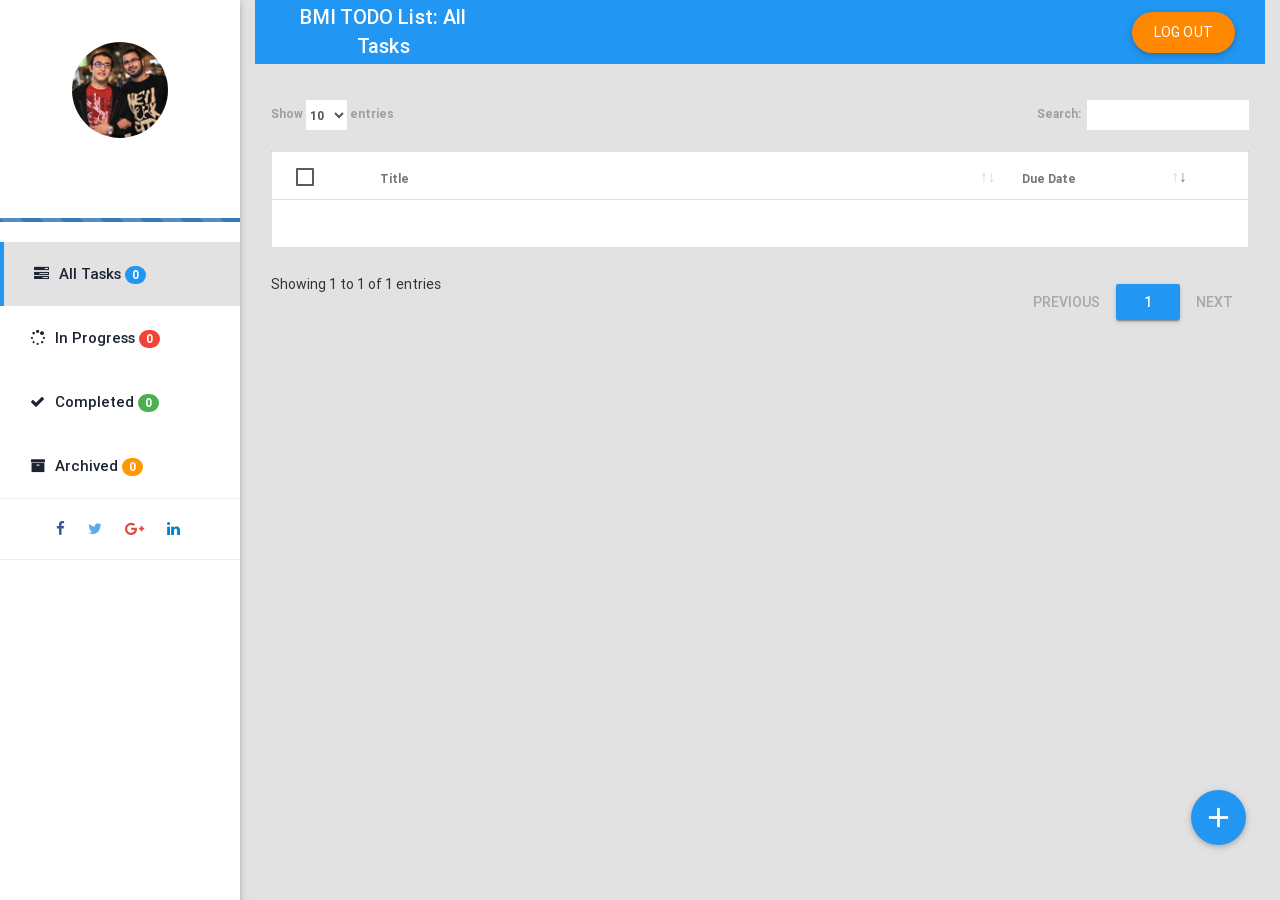
<file: index.html>
﻿<!DOCTYPE html>
<html lang="en" ng-app="2DOList">

<head>
    <meta charset="utf-8">
    <meta http-equiv="X-UA-Compatible" content="IE=edge">
    <meta name="viewport" content="width=device-width, initial-scale=1">
    <title>2DO List (Home Page)</title>

    <!--<link rel="stylesheet" type="text/css" href="https://cdnjs.cloudflare.com/ajax/libs/material-design-lite/1.1.0/material.min.css" />-->
    <link rel="stylesheet" type="text/css" href="css/material.min.css" />

    <!--<link rel="stylesheet" type="text/css" href="https://cdn.datatables.net/1.10.11/css/dataTables.material.min.css" />-->
    <link rel="stylesheet" type="text/css" href="css/dataTables.material.min.css" />
    
    <script type="text/javascript" src="js/bootbox.min.js"></script>

    <!--<script type="text/javascript" src="https://code.jquery.com/jquery-1.12.0.min.js"></script>-->
    <script type="text/javascript" src="Scripts/jquery-1.12.0.min.js"></script>

    <!--<script type="text/javascript" src="https://cdn.datatables.net/1.10.11/js/jquery.dataTables.min.js"></script>-->
    <script type="text/javascript" src="Scripts/jquery.dataTables.min.js"></script>

    <!--<script type="text/javascript" src="https://cdn.datatables.net/1.10.11/js/dataTables.material.min.js"></script>-->
    <script type="text/javascript" src="Scripts/dataTables.material.min.js"></script>

    <!-- Material Design Icons -->
    <!--<link href="https://fonts.googleapis.com/icon?family=Material+Icons" rel="stylesheet">-->
    <link href="css/icon.css" rel="stylesheet">

    <!-- Font Awesome -->
    <!--<link rel="stylesheet" href="https://maxcdn.bootstrapcdn.com/font-awesome/4.5.0/css/font-awesome.min.css">-->
    <link rel="stylesheet" href="css/font-awesome.min.css">

    <!-- Bootstrap core CSS -->
    <link href="css/bootstrap.min.css" rel="stylesheet">

    <!-- Material Design Bootstrap -->
    <link href="css/mdb.min.css" rel="stylesheet">

    <!-- Our Own CSS-->
    <link href="css/style.min.css" rel="stylesheet">
    <link href="css/main.css" rel="stylesheet">
</head>

<body layout="column">
    <!-- Floating Button-->
    <div class="fixed-action-btn" style="bottom: 45px; right: 24px;">
        <a class="btn-floating btn-large waves-effect waves-light red" id="deleteFloat" data-toggle="modal" data-target="#modalDelete">
            <i class="material-icons">delete_forever</i>
        </a>
        <a class="btn-floating btn-large blue" data-toggle="modal" data-target="#modalAdd" id="addFloat">
            <i class="large material-icons">add</i>
        </a>
    </div>

    <!-- SideNav slide-out button -->
    <a href="#" data-activates="slide-out" class="navbar-brand button-collapse"><i class="material-icons">menu</i></a>
    <!--/. SideNav slide-out button -->
    <!-- Sidebar navigation -->
    <ul id="slide-out" class="side-nav fixed personal-side-nav light-side-nav">
        <!-- Logo -->
        <div class="logo-wrapper">
            <a href="#">
                <div class="avatar-wrapper">
                    <img src="img/profile.jpg" class="img-responsive img-circle">
                </div>
            </a>
        </div>
        <!--/. Logo -->
        <!--About-->
        <div class="about text-center">
            <p id="userName">
               
            </p>
        </div>
        <!--/.About-->
        <div class="component-presentaton">
            <div class="progress">
                <div id="progressBarSideBar" class="progress-bar progress-bar-striped" role="progressbar" aria-valuenow="20" aria-valuemin="0" aria-valuemax="100" style="width:100%">
                </div>
            </div>
        </div>
        <!-- Side navigation links -->
        <ul class="collapsible collapsible-accordion">
            <li>
                <a href="#" class="waves-effect rgba-grey-light st-blue" onclick="getAllTasks()">
                    <i class="fa fa-tasks"></i> All Tasks <span class="badge blue" id="allTasksCount">0</span>
                </a>
            </li>
            <li>
                <a href="#" class="waves-effect" onclick="getInProgress()">
                    <i class="fa fa-spinner"></i> In Progress <span class="badge red" id="inProgressCount">0</span>
                </a>
            </li>
            <li>
                <a href="#" class="waves-effect" onclick="getCompleted()">
                    <i class="fa fa-check"></i> Completed <span class="badge green" id="completedCount">0</span>
                </a>
            </li>
            <li>
                <a href="#" class="waves-effect" onclick="getArchived()">
                    <i class="fa fa-archive" oncl></i> Archived <span class="badge orange" id="archivedCount">0</span>
                </a>
            </li>
        </ul>
        <!--/. Side navigation links -->
        <!--Social-->
        <ul class="social list-inline text-center">
            <li class="waves-effect waves-light"><a class="icons-sm fb-ic"><i class="fa fa-facebook"> </i></a></li>
            <li class="waves-effect waves-light"><a class="icons-sm tw-ic"><i class="fa fa-twitter"> </i></a></li>
            <li class="waves-effect waves-light"><a class="icons-sm gplus-ic"><i class="fa fa-google-plus"> </i></a></li>
            <li class="waves-effect waves-light"><a class="icons-sm li-ic"><i class="fa fa-linkedin"> </i></a></li>
        </ul>
        <!--/.Social-->
    </ul>
    <!--/. Sidebar navigation -->
    <!-- Main Page -->
    <div class="container-fluid">
        <main>
            <div id="header" class="navbar topBarAllTasks">
                <div class="navToolbar">
                    <div class="navBarTitle">BMI TODO List: <span id="titleBar">All Tasks</span></div>
                    <div style="padding-left: 65%;"><a class="btn btn-warning btn-rounded waves-effect waves-light" href="/logout">Log out</a></div>
                </div>
            </div>

            <table id="Table_AllTasks" class="mdl-data-table" cellspacing="0" width="100%">
                <thead>
                    <tr>
                        <th width="10%">
                            <span>
                                <input type="checkbox" class="chk_SelectAll" id="chk_SelectAll_AllTasks" onchange="showDelete()"/>
                                <label for="chk_SelectAll_AllTasks"></label>
                            </span>
                        </th>
                        <th width="60%">Title</th>
                        <th width="50%">Description</th>
                        <th>Due Date</th>
                        <th></th>
                    </tr>
                </thead>
            </table>
            <table id="Table_inProgress" class="mdl-data-table" cellspacing="0" width="100%">
                <thead>
                    <tr>
                        <th width="10%">
                            <span>
                                <input type="checkbox" class="chk_SelectAll" id="chk_SelectAll_inProgress" onchange="showDelete()"/>
                                <label for="chk_SelectAll_inProgress"></label>
                            </span>
                        </th>
                        <th width="60%">Title</th>
                        <th width="50%">Description</th>
                        <th>Due Date</th>
                        <th></th>
                    </tr>
                </thead>
            </table>
            <table id="Table_Archived" class="mdl-data-table" cellspacing="0" width="100%">
                <thead>
                    <tr>
                        <th width="10%">
                            <span>
                                <input type="checkbox" class="chk_SelectAll" id="chk_SelectAll_Archived" onchange="showDelete()"/>
                                <label for="chk_SelectAll_Archived"></label>
                            </span>
                        </th>
                        <th width="60%">Title</th>
                        <th width="50%">Description</th>
                        <th>Due Date</th>
                        <th></th>
                    </tr>
                </thead>
            </table>
            <table id="Table_Completed" class="mdl-data-table" cellspacing="0" width="100%">
                <thead>
                    <tr>
                        <th width="10%">
                            <span>
                                <input type="checkbox" class="chk_SelectAll" id="chk_SelectAll_Completed" onchange="showDelete()" />
                                <label for="chk_SelectAll_Completed"></label>
                            </span>
                        </th>
                        <th width="60%">Title</th>
                        <th width="50%">Description</th>
                        <th>Due Date</th>
                        <th></th>
                    </tr>
                </thead>
            </table>
        </main>
    </div>

    <!-- Modal --> 
    <!--Add New Task Dialogue-->
    <div class="modal fade" id="modalAdd" role="dialog">
        <div class="modal-dialog">

            <!-- Modal content-->
            <div class="modal-content">
                <div class="modal-header text-center">
                    <h4>Add New Task</h4>
                </div>
                <div class="modal-body" style="padding:40px 50px;">
                    <div class="row">
                        <form class="col-md-12" id="addTaskForm">
                            <div class="row">
                                <div class="input-field col-md-12">
                                    <i class="material-icons prefix">note_add</i>
                                    <input id="taskTitle" type="text" class="validate">
                                    <label id="lblTitle" for="taskTitle">Title</label>
                                </div>

                                <div class="input-field col-md-12">
                                    <i class="material-icons prefix">assignment</i>
                                    <textarea id="description" class="materialize-textarea"></textarea>
                                    <label id="lblDesc" for="description">Description</label>
                                </div>

                                <div class="input-field col-md-12">
                                    <i class="material-icons prefix" id="dateRange">date_range</i>
                                    <input type="date" id="datePicker" class="datepicker" placeholder="Choose Due Date">
                                </div>

                                <div class="text-center">
                                    <button type="button" class="btn btn-primary waves-effect waves-light" onclick="AddNewTask()">Add</button>
                                </div>
                            </div>
                        </form>
                    </div>
                </div>
                <!--Footer-->
                <div class="modal-footer">
                    <button type="submit" class="btn btn-default btn-default pull-left red" data-dismiss="modal">X</button>
                    <div class="options">
                    </div>
                </div>
                <!--/.Footer-->
            </div>
            <!-- /.Modal content-->
        </div>
    </div>

    <!--Edit Task Dialogue-->
    <div class="modal fade" id="modalEdit" role="dialog">
        <div class="modal-dialog">
            <!-- Modal content-->
            <div class="modal-content">
                <div class="modal-header text-center">
                    <h4>Edit Task</h4>
                </div>
                <div class="modal-body" style="padding:40px 50px;">
                    <div class="row">
                        <form class="col-md-12" id="editTaskForm">
                            <div class="row">
                                <div class="input-field col-md-12">
                                    <i class="material-icons prefix" id="editTitleIcon">note_add</i>
                                    <input id="edittaskTitle" type="text" class="validate">
                                    <label id="lblEditTitle" for="edittaskTitle">Title</label>
                                </div>

                                <div class="input-field col-md-12">
                                    <i class="material-icons prefix" id="editDescIcon">assignment</i>
                                    <textarea id="editdescription" class="materialize-textarea"></textarea>
                                    <label id="lblEditDesc" for="description">Description</label>
                                </div>

                                <div class="input-field col-md-12">
                                    <i class="material-icons prefix" id="dateRange">date_range</i>
                                    <input type="date" id="EditdatePicker" class="datepicker" placeholder="Choose Due Date">
                                </div>

                                <div class="text-center">
                                    <button type="button" class="btn btn-primary waves-effect waves-light" onclick="DoneEditing()">Done Editing</button>
                                </div>
                            </div>
                        </form>
                    </div>
                </div>
                <!--Footer-->
                <div class="modal-footer">
                    <button type="submit" class="btn btn-default btn-default pull-left red" data-dismiss="modal">X</button>
                    <div class="options">
                    </div>
                </div>
                <!--/.Footer-->
            </div>
            <!-- /.Modal content-->
        </div>
    </div>

    <!--Delete Dialogue-->
    <div class="modal fade" id="modalDelete" role="dialog">
        <div class="modal-dialog">

            <!-- Modal content-->
            <div class="modal-content">
                <div class="modal-header text-center">
                    <h3 id="deleteCounter"></h3>
                </div>
                <div class="modal-body" style="padding:40px 50px;">
                    <div class="row">
                        <form class="col-md-12" id="addTaskForm">
                            <div class="row">
                                <div class="text-center">
                                    <button type="button" class="btn btn-primary waves-effect waves-light green" onclick="deleteChecked()">Confirm</button>
                                    <button type="button" class="btn btn-primary waves-effect waves-light red" data-dismiss="modal">Cancel</button>
                                </div>
                            </div>
                        </form>
                    </div>
                </div>
            </div>
            <!-- /.Modal content-->
        </div>
    </div>

    <!-- SCRIPTS -->
    <!-- JQuery -->
    <script type="text/javascript" src="js/jquery.min.js"></script>

    <!-- Bootstrap core JavaScript -->
    <script type="text/javascript" src="js/bootstrap.min.js"></script>

    <!-- Material Design Bootstrap -->
    <script type="text/javascript" src="js/mdb.min.js"></script>

    <script>
        // Initialize collapse button
        $(".button-collapse").sideNav();
        // Initialize collapsible (uncomment the line below if you use the dropdown variation)
        $('.collapsible').collapsible();
    </script>

    <script>
        $('.datepicker').pickadate({
            selectMonths: true, // Creates a dropdown to control month
            selectYears: 15 // Creates a dropdown of 15 years to control year
        });
    </script>

    <!--App Core-->
    <script src="js/config.js"></script>
    <script src="js/save.js"></script>

</body>

</html>
</file>
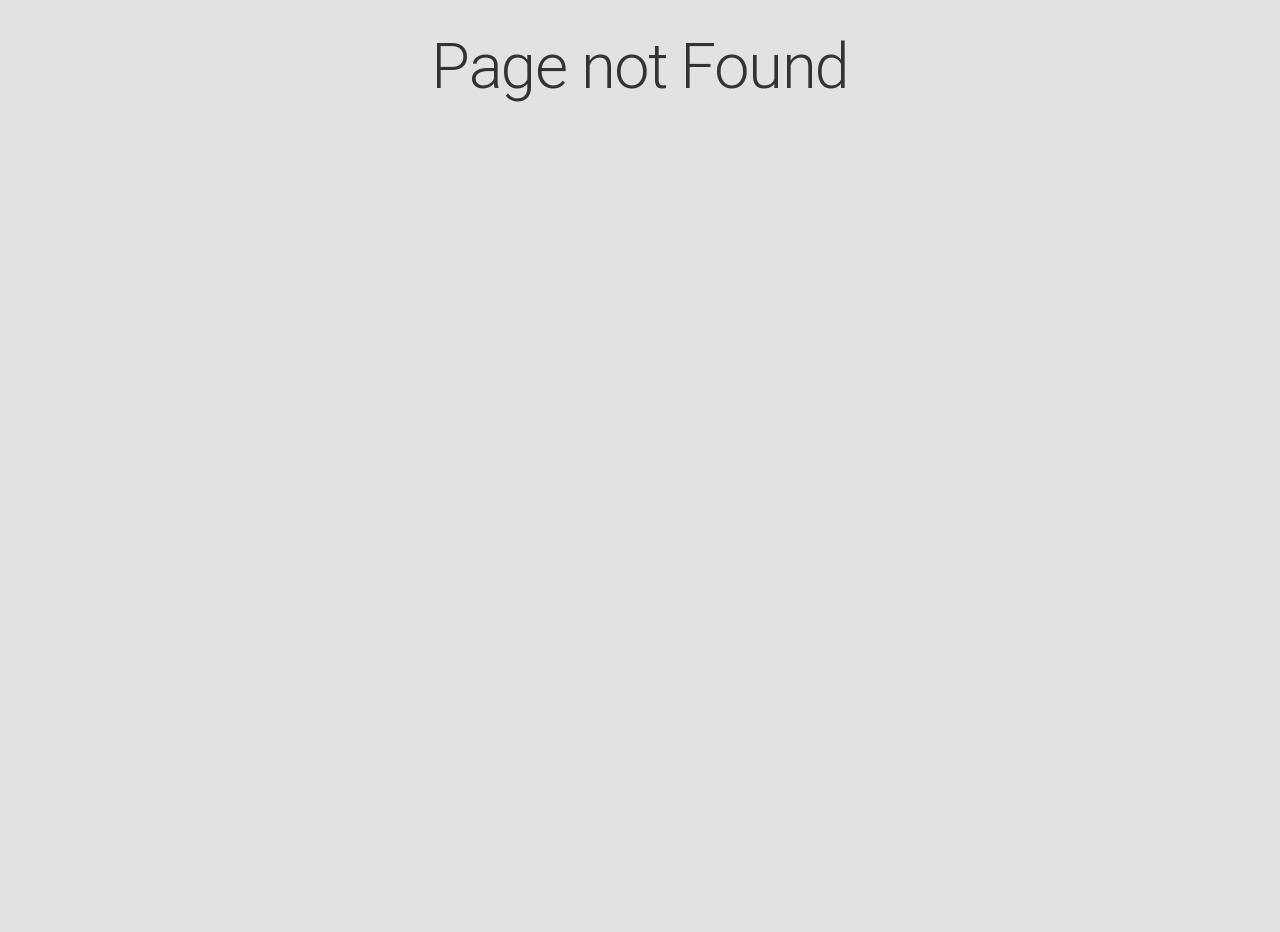
<file: ErrorPage.html>
﻿<!DOCTYPE html>
<html>

<head>
    <meta charset="utf-8">
    <meta http-equiv="X-UA-Compatible" content="IE=edge">
    <meta name="viewport" content="width=device-width, initial-scale=1">
    <title>2DO List (Error Page)</title>

    <link rel="stylesheet" type="text/css" href="css/material.min.css" />
    <link rel="stylesheet" type="text/css" href="css/dataTables.material.min.css" />
    <script type="text/javascript" src="js/bootbox.min.js"></script>
    <script type="text/javascript" src="Scripts/jquery-1.12.0.min.js"></script>
    <script type="text/javascript" src="Scripts/jquery.dataTables.min.js"></script>
    <script type="text/javascript" src="Scripts/dataTables.material.min.js"></script>
    <link href="css/icon.css" rel="stylesheet">
    <link rel="stylesheet" href="css/font-awesome.min.css">
    <link href="css/bootstrap.min.css" rel="stylesheet">
    <link href="css/mdb.min.css" rel="stylesheet">
    <link href="css/style.min.css" rel="stylesheet">
    <link href="css/main.css" rel="stylesheet">
</head>

<body>
    <div>
        <h1 class="animated centered zoomIn" style="text-align: center;" >Page not Found</h1>
    </div>
</body>
</html>
</file>
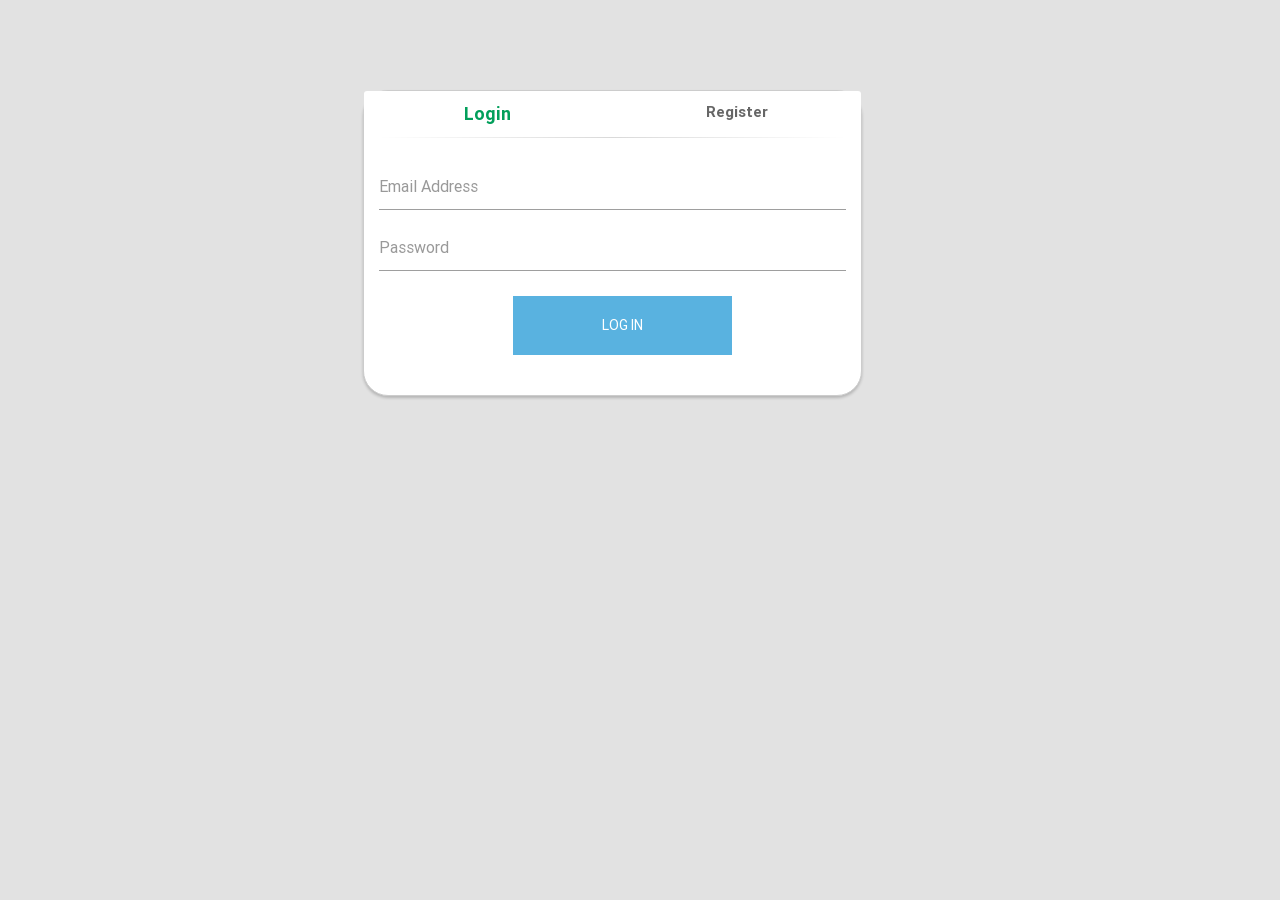
<file: login.html>
﻿<!DOCTYPE html>
<html lang="en" ng-app="2DOList">

<head>
    <meta charset="utf-8">
    <meta http-equiv="X-UA-Compatible" content="IE=edge">
    <meta name="viewport" content="width=device-width, initial-scale=1">
    <title>2DO List (Login Page)</title>

    <!--<link rel="stylesheet" type="text/css" href="https://cdnjs.cloudflare.com/ajax/libs/material-design-lite/1.1.0/material.min.css" />-->
    <link rel="stylesheet" type="text/css" href="css/material.min.css" />

    <!--<link rel="stylesheet" type="text/css" href="https://cdn.datatables.net/1.10.11/css/dataTables.material.min.css" />-->
    <link rel="stylesheet" type="text/css" href="css/dataTables.material.min.css" />

    <script type="text/javascript" src="js/bootbox.min.js"></script>

    <!--<script type="text/javascript" src="https://code.jquery.com/jquery-1.12.0.min.js"></script>-->
    <script type="text/javascript" src="Scripts/jquery-1.12.0.min.js"></script>

    <!--<script type="text/javascript" src="https://cdn.datatables.net/1.10.11/js/jquery.dataTables.min.js"></script>-->
    <script type="text/javascript" src="Scripts/jquery.dataTables.min.js"></script>

    <!--<script type="text/javascript" src="https://cdn.datatables.net/1.10.11/js/dataTables.material.min.js"></script>-->
    <script type="text/javascript" src="Scripts/dataTables.material.min.js"></script>

    <!-- Material Design Icons -->
    <!--<link href="https://fonts.googleapis.com/icon?family=Material+Icons" rel="stylesheet">-->
    <link href="css/icon.css" rel="stylesheet">

    <!-- Font Awesome -->
    <!--<link rel="stylesheet" href="https://maxcdn.bootstrapcdn.com/font-awesome/4.5.0/css/font-awesome.min.css">-->
    <link rel="stylesheet" href="css/font-awesome.min.css">

    <!-- Bootstrap core CSS -->
    <link href="css/bootstrap.min.css" rel="stylesheet">

    <!-- Material Design Bootstrap -->
    <link href="css/mdb.min.css" rel="stylesheet">

    <!-- Our Own CSS-->
    <link href="css/style.min.css" rel="stylesheet">
    <link rel="stylesheet" href="css/login.css">
    <link href="css/main.css" rel="stylesheet">
</head>
<body>
    <div class="container">
        <div class="row">
            <div class="col-md-6 col-md-offset-3">
                <div class="panel panel-login">
                    <div class="panel-heading">
                        <div class="row">
                            <div class="col-xs-6">
                                <a href="#" class="active" id="login-form-link">Login</a>
                            </div>
                            <div class="col-xs-6">
                                <a href="#" id="register-form-link">Register</a>
                            </div>
                        </div>
                        <hr>
                    </div>
                    <div class="panel-body">
                        <div class="row">
                            <div class="col-lg-12">
                                <form id="login-form" role="form" action = "" style="display: block;"> <!--action="/loginUser" method="post"-->
                                    <div class="form-group">
                                        <input type="text" name="login_email"required id="login_email" tabindex="1" class="form-control" placeholder="Email Address" pattern="[a-z0-9!#$%&'*+/=?^_`{|}~-]+(?:\.[a-z0-9!#$%&'*+/=?^_`{|}~-]+)*@(?:[a-z0-9](?:[a-z0-9-]*[a-z0-9])?\.)+[a-z0-9](?:[a-z0-9-]*[a-z0-9])?" value="">
                                    </div>
                                    <div class="form-group">
                                        <input type="password" name="login_password"required id="login_password" tabindex="2" class="form-control" pattern=".{5,}" placeholder="Password">
                                    </div>
                                    <!--<div class="form-group text-center">
                                        <input type="checkbox" tabindex="3" class="" name="remember" id="remember">
                                        <label for="remember"> Remember Me</label>
                                    </div>-->
                                    <div class="form-group">
                                        <div class="row">
                                            <div class="col-sm-6 col-sm-offset-3">
                                                <input type="submit" name="login-submit" id="login-submit" tabindex="4" class="form-control btn btn-login" value="Log In">
                                            </div>
                                        </div>
                                    </div>
                                </form>
                                <form id="register-form" action="/addUser" method="post" role="form" style="display: none;">
                                    <div class="form-group">
                                        <input type="text" name="reg_username" required id="username" tabindex="0" pattern="^[a-zA-Z]+$" class="form-control" placeholder="Username" value="">
                                    </div>
                                    <div class="form-group">
                                        <input type="email" name="reg_email" required id="email" tabindex="1" pattern="[a-z0-9!#$%&'*+/=?^_`{|}~-]+(?:\.[a-z0-9!#$%&'*+/=?^_`{|}~-]+)*@(?:[a-z0-9](?:[a-z0-9-]*[a-z0-9])?\.)+[a-z0-9](?:[a-z0-9-]*[a-z0-9])?" class="form-control" placeholder="Email Address" value="">
                                    </div>
                                    <div class="form-group">
                                        <input type="password" name="reg_password"required id="password" tabindex="2" pattern=".{5,}" class="form-control" placeholder="Password">
                                    </div>
                                    <div class="form-group">
                                        <div class="row">
                                            <div class="col-sm-6 col-sm-offset-3">
                                                <input type="submit" name="register-submit" id="register-submit" tabindex="4" class="form-control btn btn-register" value="Register Now">
                                            </div>
                                        </div>
                                    </div>
                                </form>
                            </div>
                        </div>
                    </div>
                </div>
            </div>
        </div>
    </div>

    <!-- SCRIPTS -->
    <!-- JQuery -->
    <script type="text/javascript" src="js/jquery.min.js"></script>

    <!-- Bootstrap core JavaScript -->
    <script type="text/javascript" src="js/bootstrap.min.js"></script>

    <!-- Material Design Bootstrap -->
    <script type="text/javascript" src="js/mdb.min.js"></script>

    <script>
        $(function () {
            $('#login-form').submit(function (event) {
                var givenEmail = $('#login_email').val();
                var givenPassword = $('#login_password').val();
                event.preventDefault();
                //alert("test");
                $.ajax({
                    type: "POST",
                    url: "/loginUser",
                    data: {
                        login_email: givenEmail,
                        login_password: givenPassword
                    },
                    success: function (result) {
                        switch (result) {
                            case "0":
                                $('#login_email').val("");
                                $('#login_password').val("");
                                window.location.href = "/";
                                break;
                            case "1":
                                $('#login_email').val("");
                                $('#login_password').val("");
                                toastr.error('Incorrect Password');
                                break;
                            case "2":
                                $('#login_email').val("");
                                $('#login_password').val("");
                                toastr.error('User Not found');
                                break;
                            default:
                                break;
                        }

                    }
                });
                //alert("asfdfsd");    
                event.preventDefault();
            });

            $('#register-form').submit(function (event) {
                var givenEmail = $('#email').val();
                var givenPassword = $('#password').val();
                var givenUsername = $('#username').val();
                event.preventDefault();
                $.ajax({
                    type: "POST",
                    url: "/addUser",
                    data: {
                        reg_username: givenUsername,
                        reg_email: givenEmail,
                        reg_password: givenPassword
                    },
                    success: function (result) {
                        switch (result) {
                            case "0":
                                $('#email').val("");
                                $('#password').val("");
                                $('#username').val("");
                                toastr.error('This email is already registered');
                                break;
                            case "1":
                                $('#email').val("");
                                $('#password').val("");
                                $('#username').val("");
                                toastr.success('User Added Successfuly Please login');
                                window.location.href = "/login.html";
                                break;
                            default:
                                break;
                        }
                    }
                });
                event.preventDefault();
            });

            $('#login-form-link').click(function (e) {
                $("#login-form").delay(100).fadeIn(100);
                $("#register-form").fadeOut(100);
                $('#register-form-link').removeClass('active');
                $(this).addClass('active');
                e.preventDefault();
            });
            $('#register-form-link').click(function (e) {
                $("#register-form").delay(100).fadeIn(100);
                $("#login-form").fadeOut(100);
                $('#login-form-link').removeClass('active');
                $(this).addClass('active');
                e.preventDefault();
            });

        });



    </script>

</body>
</html>
</file>
<file: css/icon.css>
/* fallback */
@font-face {
  font-family: 'Material Icons';
  font-style: normal;
  font-weight: 400;
  src: local('Material Icons'), local('MaterialIcons-Regular'), url(../icons/2fcrYFNaTjcS6g4U3t-Y5ZjZjT5FdEJ140U2DJYC3mY.woff2) format('woff2');
}

.material-icons {
  font-family: 'Material Icons';
  font-weight: normal;
  font-style: normal;
  font-size: 24px;
  line-height: 1;
  letter-spacing: normal;
  text-transform: none;
  display: inline-block;
  white-space: nowrap;
  word-wrap: normal;
  direction: ltr;
  -webkit-font-feature-settings: 'liga';
  -webkit-font-smoothing: antialiased;
}
</file>
<file: css/main.css>
﻿body{
    background-color: #e2e2e2;
    background-repeat: no-repeat;
    background-attachment: fixed;}

.btn-floating i{
    font-size: 2.2rem;
}

.personal-side-nav .avatar-wrapper{
    padding: 40px 70px;
}

.panel{
    margin-bottom: 7px;
    margin-right: 10%;
    border-radius: 25px;
}

#topTitle{
    font-size: 26px;
}

#topNav{
    text-align: left;
    cursor: default;
}

#topNav:hover{
    background: #4285F4;
}
.dropdown, .dropup{
    margin-left: 82%;
}

#sortTop{
    padding: 2px 2px 0px 2px;
    box-shadow: 0px 0px 0px;
}

.dropdown-menu{
    position: absolute;
    left: -300%;
}

[type=checkbox]+label{
    height: 12px;
}


.topBarAllTasks{
    background-color: rgb(33,150,243);
    color: white;
}

.topBarCompleted{
    background-color: #4CAF50;
    color: white;
}

.topBarArchived{
    background-color: #FF9800;
    color: white;
}

.topBarInProgress{
    background-color: #F44336;
    color: white;
}

.mdl-button--raised.mdl-button--colored{
    background-color: #2196F3;
}

.st-green{
    border-left: 4px solid #4CAF50;
}

.navBarTitle {
    font-size: 20px;
    font-weight: 500;
    letter-spacing: 0.005em;
}

.navToolbar {
    font-size: 20px;
    letter-spacing: 0.005em;
    box-sizing: border-box;
    font-weight: 400;
    display: -webkit-flex;
    display: -ms-flexbox;
    display: flex;
    -webkit-align-items: center;
    -ms-flex-align: center;
    align-items: center;
    -webkit-flex-direction: row;
    -ms-flex-direction: row;
    flex-direction: row;
    width: 100%;
    height: 64px;
    max-height: 64px;
    padding: 0 20px;
    margin: 0;
    text-align: center;
}

.lblTitle{
    font-size:12px;
    display: inline;
}

.mdl-data-table td, .mdl-data-table th{
    text-align:left;
}

.dropdown-table{
    margin-left: -1200%;
    cursor:pointer;
}

td { position: relative; }

tr.strikeout td:before {
  content: " ";
  position: absolute;
  top: 50%;
  left: 0;
  border-bottom: 1px solid #111;
  width: 100%;
}

tr.strikeout td:after {
  content: "\00B7";
  font-size: 1px;
}

th.dpass, td.dpass {display: none;}

/*.options{
    display: none;
}*/

/*.options :hover{
    display: block;
}*/

.modal-footer .btn+.btn{
    margin-bottom: 10px;
}
</file>
<file: css/login.css>
﻿/*/* Register and Login */
body {
    padding-top: 90px;
}
.panel-login {
	border-color: #ccc;
	-webkit-box-shadow: 0px 2px 3px 0px rgba(0,0,0,0.2);
	-moz-box-shadow: 0px 2px 3px 0px rgba(0,0,0,0.2);
	box-shadow: 0px 2px 3px 0px rgba(0,0,0,0.2);
}
.panel-login>.panel-heading {
	color: #00415d;
	background-color: #fff;
	border-color: #fff;
	text-align:center;
}
.panel-login>.panel-heading a{
	text-decoration: none;
	color: #666;
	font-weight: bold;
	font-size: 15px;
	-webkit-transition: all 0.1s linear;
	-moz-transition: all 0.1s linear;
	transition: all 0.1s linear;
}
.panel-login>.panel-heading a.active{
	color: #029f5b;
	font-size: 18px;
}
.panel-login>.panel-heading hr{
	margin-top: 10px;
	margin-bottom: 0px;
	clear: both;
	border: 0;
	height: 1px;
	background-image: -webkit-linear-gradient(left,rgba(0, 0, 0, 0),rgba(0, 0, 0, 0.15),rgba(0, 0, 0, 0));
	background-image: -moz-linear-gradient(left,rgba(0,0,0,0),rgba(0,0,0,0.15),rgba(0,0,0,0));
	background-image: -ms-linear-gradient(left,rgba(0,0,0,0),rgba(0,0,0,0.15),rgba(0,0,0,0));
	background-image: -o-linear-gradient(left,rgba(0,0,0,0),rgba(0,0,0,0.15),rgba(0,0,0,0));
}
.panel-login input[type="text"],.panel-login input[type="email"],.panel-login input[type="password"] {
	height: 45px;
	/*border: 1px solid #ddd;*/
	font-size: 16px;
	-webkit-transition: all 0.1s linear;
	-moz-transition: all 0.1s linear;
	transition: all 0.1s linear;
}
.panel-login input:hover,
.panel-login input:focus {
	outline:none;
	-webkit-box-shadow: none;
	-moz-box-shadow: none;
	box-shadow: none;
	border-color: #ccc;
}
.btn-login {
	background-color: #59B2E0;
	outline: none;
	color: #fff;
	font-size: 14px;
	height: auto;
	font-weight: normal;
	padding: 14px 0;
	text-transform: uppercase;
	border-color: #59B2E6;
}
.btn-login:hover,
.btn-login:focus {
	color: #fff;
	background-color: #53A3CD;
	border-color: #53A3CD;
}
.forgot-password {
	text-decoration: underline;
	color: #888;
}
.forgot-password:hover,
.forgot-password:focus {
	text-decoration: underline;
	color: #666;
}

.btn-register {
	background-color: #1CB94E;
	outline: none;
	color: #fff;
	font-size: 14px;
	height: auto;
	font-weight: normal;
	padding: 14px 0;
	text-transform: uppercase;
	border-color: #1CB94A;
}
.btn-register:hover,
.btn-register:focus {
	color: #fff;
	background-color: #1CA347;
	border-color: #1CA347;
}
</file>
<file: css/material.min.css>
﻿/**
 * material-design-lite - Material Design Components in CSS, JS and HTML
 * @version v1.1.0
 * @license Apache-2.0
 * @copyright 2015 Google, Inc.
 * @link https://github.com/google/material-design-lite
 */
@charset "UTF-8";html{color:rgba(0,0,0,.87)}::-moz-selection{background:#b3d4fc;text-shadow:none}::selection{background:#b3d4fc;text-shadow:none}fieldset,hr{border:0;padding:0}hr{display:block;height:1px;border-top:1px solid #ccc;margin:1em 0}audio,canvas,iframe,img,svg,video{vertical-align:middle}fieldset{margin:0}textarea{resize:vertical}.browserupgrade{margin:.2em 0;background:#ccc;color:#000;padding:.2em 0}.hidden{display:none!important}.visuallyhidden{border:0;clip:rect(0 0 0 0);height:1px;margin:-1px;overflow:hidden;padding:0;position:absolute;width:1px}.visuallyhidden.focusable:active,.visuallyhidden.focusable:focus{clip:auto;height:auto;margin:0;overflow:visible;position:static;width:auto}.invisible{visibility:hidden}.clearfix:after,.clearfix:before{content:" ";display:table}.clearfix:after{clear:both}@media print{*,*:after,*:before,*:first-letter,*:first-line{background:0 0!important;color:#000!important;box-shadow:none!important;text-shadow:none!important}a,a:visited{text-decoration:underline}a[href]:after{content:" (" attr(href)")"}abbr[title]:after{content:" (" attr(title)")"}a[href^="#"]:after,a[href^="javascript:"]:after{content:""}blockquote,pre{border:1px solid #999}thead{display:table-header-group}blockquote,img,pre,tr{page-break-inside:avoid}img{max-width:100%!important}h2,h3,p{orphans:3;widows:3}h2,h3{page-break-after:avoid}}.mdl-accordion,.mdl-button,.mdl-card,.mdl-checkbox,.mdl-dropdown-menu,.mdl-icon-toggle,.mdl-item,.mdl-radio,.mdl-slider,.mdl-switch,.mdl-tabs__tab,a{-webkit-tap-highlight-color:transparent;-webkit-tap-highlight-color:rgba(255,255,255,0)}body,html{width:100%;font-family:"Helvetica","Arial",sans-serif;font-size:14px;font-weight:400;line-height:20px}html{height:100%;-ms-touch-action:manipulation;touch-action:manipulation}body{min-height:100%;margin:0}main{display:block}*[hidden]{display:none!important}h1,h2,h3,h4,h5,h6,p{padding:0}h1,h1 small,h2 small,h3 small,h4 small,h5 small,h6 small{font-family:"Roboto","Helvetica","Arial",sans-serif;letter-spacing:-.02em;line-height:1.35}h1 small,h2 small,h3 small,h4 small,h5 small,h6 small{font-weight:400;opacity:.54;font-size:.6em}h1,h2{font-weight:400}h1{margin:24px 0;font-size:56px}h2,h3{font-family:"Roboto","Helvetica","Arial",sans-serif;margin:24px 0}h2{font-size:45px;line-height:48px}h3,h4{font-weight:400}h3{font-size:34px;line-height:40px}h4,h5{font-family:"Roboto","Helvetica","Arial",sans-serif}h4{-moz-osx-font-smoothing:grayscale;margin:24px 0 16px;font-size:24px;line-height:32px}h5,h6,p{margin:24px 0 16px}h5{font-size:20px;font-weight:500;line-height:1;letter-spacing:.02em}blockquote,h6{font-family:"Roboto","Helvetica","Arial",sans-serif}h6,p{font-size:16px;font-weight:400;line-height:24px;letter-spacing:.04em}p{font-size:14px;letter-spacing:0;margin:0 0 16px}a{color:#ff4081;font-weight:500}blockquote{position:relative;font-size:24px;font-weight:300;font-style:italic;line-height:1.35;letter-spacing:.08em}blockquote:before{position:absolute;left:-.5em;content:'“'}blockquote:after{content:'”';margin-left:-.05em}mark{background-color:#f4ff81}dt{font-weight:700}address,ol,ul{font-weight:400;letter-spacing:0}address{font-style:normal;font-size:12px;line-height:1}ol,ul{font-size:14px;line-height:24px}.mdl-typography--display-4,.mdl-typography--display-4-color-contrast{font-family:"Roboto","Helvetica","Arial",sans-serif;font-size:112px;font-weight:300;line-height:1;letter-spacing:-.04em}.mdl-typography--display-4-color-contrast{opacity:.54}.mdl-typography--display-3,.mdl-typography--display-3-color-contrast{font-family:"Roboto","Helvetica","Arial",sans-serif;font-size:56px;font-weight:400;line-height:1.35;letter-spacing:-.02em}.mdl-typography--display-3-color-contrast{opacity:.54}.mdl-typography--display-2,.mdl-typography--display-2-color-contrast{font-family:"Roboto","Helvetica","Arial",sans-serif;font-size:45px;font-weight:400;line-height:48px}.mdl-typography--display-2-color-contrast{opacity:.54}.mdl-typography--display-1,.mdl-typography--display-1-color-contrast{font-family:"Roboto","Helvetica","Arial",sans-serif;font-size:34px;font-weight:400;line-height:40px}.mdl-typography--display-1-color-contrast{opacity:.54}.mdl-typography--headline,.mdl-typography--headline-color-contrast{font-family:"Roboto","Helvetica","Arial",sans-serif;font-size:24px;font-weight:400;line-height:32px;-moz-osx-font-smoothing:grayscale}.mdl-typography--headline-color-contrast{opacity:.87}.mdl-typography--title,.mdl-typography--title-color-contrast{font-family:"Roboto","Helvetica","Arial",sans-serif;font-size:20px;font-weight:500;line-height:1;letter-spacing:.02em}.mdl-typography--title-color-contrast{opacity:.87}.mdl-typography--subhead,.mdl-typography--subhead-color-contrast{font-family:"Roboto","Helvetica","Arial",sans-serif;font-size:16px;font-weight:400;line-height:24px;letter-spacing:.04em}.mdl-typography--subhead-color-contrast{opacity:.87}.mdl-typography--body-2,.mdl-typography--body-2-color-contrast{font-size:14px;font-weight:700;line-height:24px;letter-spacing:0}.mdl-typography--body-2-color-contrast{opacity:.87}.mdl-typography--body-1,.mdl-typography--body-1-color-contrast{font-size:14px;font-weight:400;line-height:24px;letter-spacing:0}.mdl-typography--body-1-color-contrast{opacity:.87}.mdl-typography--body-2-force-preferred-font,.mdl-typography--body-2-force-preferred-font-color-contrast{font-family:"Roboto","Helvetica","Arial",sans-serif;font-size:14px;font-weight:500;line-height:24px;letter-spacing:0}.mdl-typography--body-2-force-preferred-font-color-contrast{opacity:.87}.mdl-typography--body-1-force-preferred-font,.mdl-typography--body-1-force-preferred-font-color-contrast{font-family:"Roboto","Helvetica","Arial",sans-serif;font-size:14px;font-weight:400;line-height:24px;letter-spacing:0}.mdl-typography--body-1-force-preferred-font-color-contrast{opacity:.87}.mdl-typography--caption,.mdl-typography--caption-force-preferred-font{font-size:12px;font-weight:400;line-height:1;letter-spacing:0}.mdl-typography--caption-force-preferred-font{font-family:"Roboto","Helvetica","Arial",sans-serif}.mdl-typography--caption-color-contrast,.mdl-typography--caption-force-preferred-font-color-contrast{font-size:12px;font-weight:400;line-height:1;letter-spacing:0;opacity:.54}.mdl-typography--caption-force-preferred-font-color-contrast{font-family:"Roboto","Helvetica","Arial",sans-serif}.mdl-typography--button,.mdl-typography--button-color-contrast,.mdl-typography--menu,.mdl-typography--menu-color-contrast{font-family:"Roboto","Helvetica","Arial",sans-serif;font-size:14px;font-weight:500;line-height:1;letter-spacing:0}.mdl-typography--menu-color-contrast{opacity:.87}.mdl-typography--button,.mdl-typography--button-color-contrast{text-transform:uppercase}.mdl-typography--button-color-contrast{opacity:.87}.mdl-typography--text-left{text-align:left}.mdl-typography--text-right{text-align:right}.mdl-typography--text-center{text-align:center}.mdl-typography--text-justify{text-align:justify}.mdl-typography--text-nowrap{white-space:nowrap}.mdl-typography--text-lowercase{text-transform:lowercase}.mdl-typography--text-uppercase{text-transform:uppercase}.mdl-typography--text-capitalize{text-transform:capitalize}.mdl-typography--font-thin{font-weight:200!important}.mdl-typography--font-light{font-weight:300!important}.mdl-typography--font-regular{font-weight:400!important}.mdl-typography--font-medium{font-weight:500!important}.mdl-typography--font-bold{font-weight:700!important}.mdl-typography--font-black{font-weight:900!important}.material-icons{font-family:'Material Icons';font-weight:400;font-style:normal;font-size:24px;line-height:1;letter-spacing:normal;text-transform:none;display:inline-block;word-wrap:normal;-moz-font-feature-settings:'liga';font-feature-settings:'liga';-webkit-font-feature-settings:'liga';-webkit-font-smoothing:antialiased}.mdl-color-text--red{color:#f44336 !important}.mdl-color--red{background-color:#f44336 !important}.mdl-color-text--red-50{color:#ffebee !important}.mdl-color--red-50{background-color:#ffebee !important}.mdl-color-text--red-100{color:#ffcdd2 !important}.mdl-color--red-100{background-color:#ffcdd2 !important}.mdl-color-text--red-200{color:#ef9a9a !important}.mdl-color--red-200{background-color:#ef9a9a !important}.mdl-color-text--red-300{color:#e57373 !important}.mdl-color--red-300{background-color:#e57373 !important}.mdl-color-text--red-400{color:#ef5350 !important}.mdl-color--red-400{background-color:#ef5350 !important}.mdl-color-text--red-500{color:#f44336 !important}.mdl-color--red-500{background-color:#f44336 !important}.mdl-color-text--red-600{color:#e53935 !important}.mdl-color--red-600{background-color:#e53935 !important}.mdl-color-text--red-700{color:#d32f2f !important}.mdl-color--red-700{background-color:#d32f2f !important}.mdl-color-text--red-800{color:#c62828 !important}.mdl-color--red-800{background-color:#c62828 !important}.mdl-color-text--red-900{color:#b71c1c !important}.mdl-color--red-900{background-color:#b71c1c !important}.mdl-color-text--red-A100{color:#ff8a80 !important}.mdl-color--red-A100{background-color:#ff8a80 !important}.mdl-color-text--red-A200{color:#ff5252 !important}.mdl-color--red-A200{background-color:#ff5252 !important}.mdl-color-text--red-A400{color:#ff1744 !important}.mdl-color--red-A400{background-color:#ff1744 !important}.mdl-color-text--red-A700{color:#d50000 !important}.mdl-color--red-A700{background-color:#d50000 !important}.mdl-color-text--pink{color:#e91e63 !important}.mdl-color--pink{background-color:#e91e63 !important}.mdl-color-text--pink-50{color:#fce4ec !important}.mdl-color--pink-50{background-color:#fce4ec !important}.mdl-color-text--pink-100{color:#f8bbd0 !important}.mdl-color--pink-100{background-color:#f8bbd0 !important}.mdl-color-text--pink-200{color:#f48fb1 !important}.mdl-color--pink-200{background-color:#f48fb1 !important}.mdl-color-text--pink-300{color:#f06292 !important}.mdl-color--pink-300{background-color:#f06292 !important}.mdl-color-text--pink-400{color:#ec407a !important}.mdl-color--pink-400{background-color:#ec407a !important}.mdl-color-text--pink-500{color:#e91e63 !important}.mdl-color--pink-500{background-color:#e91e63 !important}.mdl-color-text--pink-600{color:#d81b60 !important}.mdl-color--pink-600{background-color:#d81b60 !important}.mdl-color-text--pink-700{color:#c2185b !important}.mdl-color--pink-700{background-color:#c2185b !important}.mdl-color-text--pink-800{color:#ad1457 !important}.mdl-color--pink-800{background-color:#ad1457 !important}.mdl-color-text--pink-900{color:#880e4f !important}.mdl-color--pink-900{background-color:#880e4f !important}.mdl-color-text--pink-A100{color:#ff80ab !important}.mdl-color--pink-A100{background-color:#ff80ab !important}.mdl-color-text--pink-A200{color:#ff4081 !important}.mdl-color--pink-A200{background-color:#ff4081 !important}.mdl-color-text--pink-A400{color:#f50057 !important}.mdl-color--pink-A400{background-color:#f50057 !important}.mdl-color-text--pink-A700{color:#c51162 !important}.mdl-color--pink-A700{background-color:#c51162 !important}.mdl-color-text--purple{color:#9c27b0 !important}.mdl-color--purple{background-color:#9c27b0 !important}.mdl-color-text--purple-50{color:#f3e5f5 !important}.mdl-color--purple-50{background-color:#f3e5f5 !important}.mdl-color-text--purple-100{color:#e1bee7 !important}.mdl-color--purple-100{background-color:#e1bee7 !important}.mdl-color-text--purple-200{color:#ce93d8 !important}.mdl-color--purple-200{background-color:#ce93d8 !important}.mdl-color-text--purple-300{color:#ba68c8 !important}.mdl-color--purple-300{background-color:#ba68c8 !important}.mdl-color-text--purple-400{color:#ab47bc !important}.mdl-color--purple-400{background-color:#ab47bc !important}.mdl-color-text--purple-500{color:#9c27b0 !important}.mdl-color--purple-500{background-color:#9c27b0 !important}.mdl-color-text--purple-600{color:#8e24aa !important}.mdl-color--purple-600{background-color:#8e24aa !important}.mdl-color-text--purple-700{color:#7b1fa2 !important}.mdl-color--purple-700{background-color:#7b1fa2 !important}.mdl-color-text--purple-800{color:#6a1b9a !important}.mdl-color--purple-800{background-color:#6a1b9a !important}.mdl-color-text--purple-900{color:#4a148c !important}.mdl-color--purple-900{background-color:#4a148c !important}.mdl-color-text--purple-A100{color:#ea80fc !important}.mdl-color--purple-A100{background-color:#ea80fc !important}.mdl-color-text--purple-A200{color:#e040fb !important}.mdl-color--purple-A200{background-color:#e040fb !important}.mdl-color-text--purple-A400{color:#d500f9 !important}.mdl-color--purple-A400{background-color:#d500f9 !important}.mdl-color-text--purple-A700{color:#a0f !important}.mdl-color--purple-A700{background-color:#a0f !important}.mdl-color-text--deep-purple{color:#673ab7 !important}.mdl-color--deep-purple{background-color:#673ab7 !important}.mdl-color-text--deep-purple-50{color:#ede7f6 !important}.mdl-color--deep-purple-50{background-color:#ede7f6 !important}.mdl-color-text--deep-purple-100{color:#d1c4e9 !important}.mdl-color--deep-purple-100{background-color:#d1c4e9 !important}.mdl-color-text--deep-purple-200{color:#b39ddb !important}.mdl-color--deep-purple-200{background-color:#b39ddb !important}.mdl-color-text--deep-purple-300{color:#9575cd !important}.mdl-color--deep-purple-300{background-color:#9575cd !important}.mdl-color-text--deep-purple-400{color:#7e57c2 !important}.mdl-color--deep-purple-400{background-color:#7e57c2 !important}.mdl-color-text--deep-purple-500{color:#673ab7 !important}.mdl-color--deep-purple-500{background-color:#673ab7 !important}.mdl-color-text--deep-purple-600{color:#5e35b1 !important}.mdl-color--deep-purple-600{background-color:#5e35b1 !important}.mdl-color-text--deep-purple-700{color:#512da8 !important}.mdl-color--deep-purple-700{background-color:#512da8 !important}.mdl-color-text--deep-purple-800{color:#4527a0 !important}.mdl-color--deep-purple-800{background-color:#4527a0 !important}.mdl-color-text--deep-purple-900{color:#311b92 !important}.mdl-color--deep-purple-900{background-color:#311b92 !important}.mdl-color-text--deep-purple-A100{color:#b388ff !important}.mdl-color--deep-purple-A100{background-color:#b388ff !important}.mdl-color-text--deep-purple-A200{color:#7c4dff !important}.mdl-color--deep-purple-A200{background-color:#7c4dff !important}.mdl-color-text--deep-purple-A400{color:#651fff !important}.mdl-color--deep-purple-A400{background-color:#651fff !important}.mdl-color-text--deep-purple-A700{color:#6200ea !important}.mdl-color--deep-purple-A700{background-color:#6200ea !important}.mdl-color-text--indigo{color:#3f51b5 !important}.mdl-color--indigo{background-color:#3f51b5 !important}.mdl-color-text--indigo-50{color:#e8eaf6 !important}.mdl-color--indigo-50{background-color:#e8eaf6 !important}.mdl-color-text--indigo-100{color:#c5cae9 !important}.mdl-color--indigo-100{background-color:#c5cae9 !important}.mdl-color-text--indigo-200{color:#9fa8da !important}.mdl-color--indigo-200{background-color:#9fa8da !important}.mdl-color-text--indigo-300{color:#7986cb !important}.mdl-color--indigo-300{background-color:#7986cb !important}.mdl-color-text--indigo-400{color:#5c6bc0 !important}.mdl-color--indigo-400{background-color:#5c6bc0 !important}.mdl-color-text--indigo-500{color:#3f51b5 !important}.mdl-color--indigo-500{background-color:#3f51b5 !important}.mdl-color-text--indigo-600{color:#3949ab !important}.mdl-color--indigo-600{background-color:#3949ab !important}.mdl-color-text--indigo-700{color:#303f9f !important}.mdl-color--indigo-700{background-color:#303f9f !important}.mdl-color-text--indigo-800{color:#283593 !important}.mdl-color--indigo-800{background-color:#283593 !important}.mdl-color-text--indigo-900{color:#1a237e !important}.mdl-color--indigo-900{background-color:#1a237e !important}.mdl-color-text--indigo-A100{color:#8c9eff !important}.mdl-color--indigo-A100{background-color:#8c9eff !important}.mdl-color-text--indigo-A200{color:#536dfe !important}.mdl-color--indigo-A200{background-color:#536dfe !important}.mdl-color-text--indigo-A400{color:#3d5afe !important}.mdl-color--indigo-A400{background-color:#3d5afe !important}.mdl-color-text--indigo-A700{color:#304ffe !important}.mdl-color--indigo-A700{background-color:#304ffe !important}.mdl-color-text--blue{color:#2196f3 !important}.mdl-color--blue{background-color:#2196f3 !important}.mdl-color-text--blue-50{color:#e3f2fd !important}.mdl-color--blue-50{background-color:#e3f2fd !important}.mdl-color-text--blue-100{color:#bbdefb !important}.mdl-color--blue-100{background-color:#bbdefb !important}.mdl-color-text--blue-200{color:#90caf9 !important}.mdl-color--blue-200{background-color:#90caf9 !important}.mdl-color-text--blue-300{color:#64b5f6 !important}.mdl-color--blue-300{background-color:#64b5f6 !important}.mdl-color-text--blue-400{color:#42a5f5 !important}.mdl-color--blue-400{background-color:#42a5f5 !important}.mdl-color-text--blue-500{color:#2196f3 !important}.mdl-color--blue-500{background-color:#2196f3 !important}.mdl-color-text--blue-600{color:#1e88e5 !important}.mdl-color--blue-600{background-color:#1e88e5 !important}.mdl-color-text--blue-700{color:#1976d2 !important}.mdl-color--blue-700{background-color:#1976d2 !important}.mdl-color-text--blue-800{color:#1565c0 !important}.mdl-color--blue-800{background-color:#1565c0 !important}.mdl-color-text--blue-900{color:#0d47a1 !important}.mdl-color--blue-900{background-color:#0d47a1 !important}.mdl-color-text--blue-A100{color:#82b1ff !important}.mdl-color--blue-A100{background-color:#82b1ff !important}.mdl-color-text--blue-A200{color:#448aff !important}.mdl-color--blue-A200{background-color:#448aff !important}.mdl-color-text--blue-A400{color:#2979ff !important}.mdl-color--blue-A400{background-color:#2979ff !important}.mdl-color-text--blue-A700{color:#2962ff !important}.mdl-color--blue-A700{background-color:#2962ff !important}.mdl-color-text--light-blue{color:#03a9f4 !important}.mdl-color--light-blue{background-color:#03a9f4 !important}.mdl-color-text--light-blue-50{color:#e1f5fe !important}.mdl-color--light-blue-50{background-color:#e1f5fe !important}.mdl-color-text--light-blue-100{color:#b3e5fc !important}.mdl-color--light-blue-100{background-color:#b3e5fc !important}.mdl-color-text--light-blue-200{color:#81d4fa !important}.mdl-color--light-blue-200{background-color:#81d4fa !important}.mdl-color-text--light-blue-300{color:#4fc3f7 !important}.mdl-color--light-blue-300{background-color:#4fc3f7 !important}.mdl-color-text--light-blue-400{color:#29b6f6 !important}.mdl-color--light-blue-400{background-color:#29b6f6 !important}.mdl-color-text--light-blue-500{color:#03a9f4 !important}.mdl-color--light-blue-500{background-color:#03a9f4 !important}.mdl-color-text--light-blue-600{color:#039be5 !important}.mdl-color--light-blue-600{background-color:#039be5 !important}.mdl-color-text--light-blue-700{color:#0288d1 !important}.mdl-color--light-blue-700{background-color:#0288d1 !important}.mdl-color-text--light-blue-800{color:#0277bd !important}.mdl-color--light-blue-800{background-color:#0277bd !important}.mdl-color-text--light-blue-900{color:#01579b !important}.mdl-color--light-blue-900{background-color:#01579b !important}.mdl-color-text--light-blue-A100{color:#80d8ff !important}.mdl-color--light-blue-A100{background-color:#80d8ff !important}.mdl-color-text--light-blue-A200{color:#40c4ff !important}.mdl-color--light-blue-A200{background-color:#40c4ff !important}.mdl-color-text--light-blue-A400{color:#00b0ff !important}.mdl-color--light-blue-A400{background-color:#00b0ff !important}.mdl-color-text--light-blue-A700{color:#0091ea !important}.mdl-color--light-blue-A700{background-color:#0091ea !important}.mdl-color-text--cyan{color:#00bcd4 !important}.mdl-color--cyan{background-color:#00bcd4 !important}.mdl-color-text--cyan-50{color:#e0f7fa !important}.mdl-color--cyan-50{background-color:#e0f7fa !important}.mdl-color-text--cyan-100{color:#b2ebf2 !important}.mdl-color--cyan-100{background-color:#b2ebf2 !important}.mdl-color-text--cyan-200{color:#80deea !important}.mdl-color--cyan-200{background-color:#80deea !important}.mdl-color-text--cyan-300{color:#4dd0e1 !important}.mdl-color--cyan-300{background-color:#4dd0e1 !important}.mdl-color-text--cyan-400{color:#26c6da !important}.mdl-color--cyan-400{background-color:#26c6da !important}.mdl-color-text--cyan-500{color:#00bcd4 !important}.mdl-color--cyan-500{background-color:#00bcd4 !important}.mdl-color-text--cyan-600{color:#00acc1 !important}.mdl-color--cyan-600{background-color:#00acc1 !important}.mdl-color-text--cyan-700{color:#0097a7 !important}.mdl-color--cyan-700{background-color:#0097a7 !important}.mdl-color-text--cyan-800{color:#00838f !important}.mdl-color--cyan-800{background-color:#00838f !important}.mdl-color-text--cyan-900{color:#006064 !important}.mdl-color--cyan-900{background-color:#006064 !important}.mdl-color-text--cyan-A100{color:#84ffff !important}.mdl-color--cyan-A100{background-color:#84ffff !important}.mdl-color-text--cyan-A200{color:#18ffff !important}.mdl-color--cyan-A200{background-color:#18ffff !important}.mdl-color-text--cyan-A400{color:#00e5ff !important}.mdl-color--cyan-A400{background-color:#00e5ff !important}.mdl-color-text--cyan-A700{color:#00b8d4 !important}.mdl-color--cyan-A700{background-color:#00b8d4 !important}.mdl-color-text--teal{color:#009688 !important}.mdl-color--teal{background-color:#009688 !important}.mdl-color-text--teal-50{color:#e0f2f1 !important}.mdl-color--teal-50{background-color:#e0f2f1 !important}.mdl-color-text--teal-100{color:#b2dfdb !important}.mdl-color--teal-100{background-color:#b2dfdb !important}.mdl-color-text--teal-200{color:#80cbc4 !important}.mdl-color--teal-200{background-color:#80cbc4 !important}.mdl-color-text--teal-300{color:#4db6ac !important}.mdl-color--teal-300{background-color:#4db6ac !important}.mdl-color-text--teal-400{color:#26a69a !important}.mdl-color--teal-400{background-color:#26a69a !important}.mdl-color-text--teal-500{color:#009688 !important}.mdl-color--teal-500{background-color:#009688 !important}.mdl-color-text--teal-600{color:#00897b !important}.mdl-color--teal-600{background-color:#00897b !important}.mdl-color-text--teal-700{color:#00796b !important}.mdl-color--teal-700{background-color:#00796b !important}.mdl-color-text--teal-800{color:#00695c !important}.mdl-color--teal-800{background-color:#00695c !important}.mdl-color-text--teal-900{color:#004d40 !important}.mdl-color--teal-900{background-color:#004d40 !important}.mdl-color-text--teal-A100{color:#a7ffeb !important}.mdl-color--teal-A100{background-color:#a7ffeb !important}.mdl-color-text--teal-A200{color:#64ffda !important}.mdl-color--teal-A200{background-color:#64ffda !important}.mdl-color-text--teal-A400{color:#1de9b6 !important}.mdl-color--teal-A400{background-color:#1de9b6 !important}.mdl-color-text--teal-A700{color:#00bfa5 !important}.mdl-color--teal-A700{background-color:#00bfa5 !important}.mdl-color-text--green{color:#4caf50 !important}.mdl-color--green{background-color:#4caf50 !important}.mdl-color-text--green-50{color:#e8f5e9 !important}.mdl-color--green-50{background-color:#e8f5e9 !important}.mdl-color-text--green-100{color:#c8e6c9 !important}.mdl-color--green-100{background-color:#c8e6c9 !important}.mdl-color-text--green-200{color:#a5d6a7 !important}.mdl-color--green-200{background-color:#a5d6a7 !important}.mdl-color-text--green-300{color:#81c784 !important}.mdl-color--green-300{background-color:#81c784 !important}.mdl-color-text--green-400{color:#66bb6a !important}.mdl-color--green-400{background-color:#66bb6a !important}.mdl-color-text--green-500{color:#4caf50 !important}.mdl-color--green-500{background-color:#4caf50 !important}.mdl-color-text--green-600{color:#43a047 !important}.mdl-color--green-600{background-color:#43a047 !important}.mdl-color-text--green-700{color:#388e3c !important}.mdl-color--green-700{background-color:#388e3c !important}.mdl-color-text--green-800{color:#2e7d32 !important}.mdl-color--green-800{background-color:#2e7d32 !important}.mdl-color-text--green-900{color:#1b5e20 !important}.mdl-color--green-900{background-color:#1b5e20 !important}.mdl-color-text--green-A100{color:#b9f6ca !important}.mdl-color--green-A100{background-color:#b9f6ca !important}.mdl-color-text--green-A200{color:#69f0ae !important}.mdl-color--green-A200{background-color:#69f0ae !important}.mdl-color-text--green-A400{color:#00e676 !important}.mdl-color--green-A400{background-color:#00e676 !important}.mdl-color-text--green-A700{color:#00c853 !important}.mdl-color--green-A700{background-color:#00c853 !important}.mdl-color-text--light-green{color:#8bc34a !important}.mdl-color--light-green{background-color:#8bc34a !important}.mdl-color-text--light-green-50{color:#f1f8e9 !important}.mdl-color--light-green-50{background-color:#f1f8e9 !important}.mdl-color-text--light-green-100{color:#dcedc8 !important}.mdl-color--light-green-100{background-color:#dcedc8 !important}.mdl-color-text--light-green-200{color:#c5e1a5 !important}.mdl-color--light-green-200{background-color:#c5e1a5 !important}.mdl-color-text--light-green-300{color:#aed581 !important}.mdl-color--light-green-300{background-color:#aed581 !important}.mdl-color-text--light-green-400{color:#9ccc65 !important}.mdl-color--light-green-400{background-color:#9ccc65 !important}.mdl-color-text--light-green-500{color:#8bc34a !important}.mdl-color--light-green-500{background-color:#8bc34a !important}.mdl-color-text--light-green-600{color:#7cb342 !important}.mdl-color--light-green-600{background-color:#7cb342 !important}.mdl-color-text--light-green-700{color:#689f38 !important}.mdl-color--light-green-700{background-color:#689f38 !important}.mdl-color-text--light-green-800{color:#558b2f !important}.mdl-color--light-green-800{background-color:#558b2f !important}.mdl-color-text--light-green-900{color:#33691e !important}.mdl-color--light-green-900{background-color:#33691e !important}.mdl-color-text--light-green-A100{color:#ccff90 !important}.mdl-color--light-green-A100{background-color:#ccff90 !important}.mdl-color-text--light-green-A200{color:#b2ff59 !important}.mdl-color--light-green-A200{background-color:#b2ff59 !important}.mdl-color-text--light-green-A400{color:#76ff03 !important}.mdl-color--light-green-A400{background-color:#76ff03 !important}.mdl-color-text--light-green-A700{color:#64dd17 !important}.mdl-color--light-green-A700{background-color:#64dd17 !important}.mdl-color-text--lime{color:#cddc39 !important}.mdl-color--lime{background-color:#cddc39 !important}.mdl-color-text--lime-50{color:#f9fbe7 !important}.mdl-color--lime-50{background-color:#f9fbe7 !important}.mdl-color-text--lime-100{color:#f0f4c3 !important}.mdl-color--lime-100{background-color:#f0f4c3 !important}.mdl-color-text--lime-200{color:#e6ee9c !important}.mdl-color--lime-200{background-color:#e6ee9c !important}.mdl-color-text--lime-300{color:#dce775 !important}.mdl-color--lime-300{background-color:#dce775 !important}.mdl-color-text--lime-400{color:#d4e157 !important}.mdl-color--lime-400{background-color:#d4e157 !important}.mdl-color-text--lime-500{color:#cddc39 !important}.mdl-color--lime-500{background-color:#cddc39 !important}.mdl-color-text--lime-600{color:#c0ca33 !important}.mdl-color--lime-600{background-color:#c0ca33 !important}.mdl-color-text--lime-700{color:#afb42b !important}.mdl-color--lime-700{background-color:#afb42b !important}.mdl-color-text--lime-800{color:#9e9d24 !important}.mdl-color--lime-800{background-color:#9e9d24 !important}.mdl-color-text--lime-900{color:#827717 !important}.mdl-color--lime-900{background-color:#827717 !important}.mdl-color-text--lime-A100{color:#f4ff81 !important}.mdl-color--lime-A100{background-color:#f4ff81 !important}.mdl-color-text--lime-A200{color:#eeff41 !important}.mdl-color--lime-A200{background-color:#eeff41 !important}.mdl-color-text--lime-A400{color:#c6ff00 !important}.mdl-color--lime-A400{background-color:#c6ff00 !important}.mdl-color-text--lime-A700{color:#aeea00 !important}.mdl-color--lime-A700{background-color:#aeea00 !important}.mdl-color-text--yellow{color:#ffeb3b !important}.mdl-color--yellow{background-color:#ffeb3b !important}.mdl-color-text--yellow-50{color:#fffde7 !important}.mdl-color--yellow-50{background-color:#fffde7 !important}.mdl-color-text--yellow-100{color:#fff9c4 !important}.mdl-color--yellow-100{background-color:#fff9c4 !important}.mdl-color-text--yellow-200{color:#fff59d !important}.mdl-color--yellow-200{background-color:#fff59d !important}.mdl-color-text--yellow-300{color:#fff176 !important}.mdl-color--yellow-300{background-color:#fff176 !important}.mdl-color-text--yellow-400{color:#ffee58 !important}.mdl-color--yellow-400{background-color:#ffee58 !important}.mdl-color-text--yellow-500{color:#ffeb3b !important}.mdl-color--yellow-500{background-color:#ffeb3b !important}.mdl-color-text--yellow-600{color:#fdd835 !important}.mdl-color--yellow-600{background-color:#fdd835 !important}.mdl-color-text--yellow-700{color:#fbc02d !important}.mdl-color--yellow-700{background-color:#fbc02d !important}.mdl-color-text--yellow-800{color:#f9a825 !important}.mdl-color--yellow-800{background-color:#f9a825 !important}.mdl-color-text--yellow-900{color:#f57f17 !important}.mdl-color--yellow-900{background-color:#f57f17 !important}.mdl-color-text--yellow-A100{color:#ffff8d !important}.mdl-color--yellow-A100{background-color:#ffff8d !important}.mdl-color-text--yellow-A200{color:#ff0 !important}.mdl-color--yellow-A200{background-color:#ff0 !important}.mdl-color-text--yellow-A400{color:#ffea00 !important}.mdl-color--yellow-A400{background-color:#ffea00 !important}.mdl-color-text--yellow-A700{color:#ffd600 !important}.mdl-color--yellow-A700{background-color:#ffd600 !important}.mdl-color-text--amber{color:#ffc107 !important}.mdl-color--amber{background-color:#ffc107 !important}.mdl-color-text--amber-50{color:#fff8e1 !important}.mdl-color--amber-50{background-color:#fff8e1 !important}.mdl-color-text--amber-100{color:#ffecb3 !important}.mdl-color--amber-100{background-color:#ffecb3 !important}.mdl-color-text--amber-200{color:#ffe082 !important}.mdl-color--amber-200{background-color:#ffe082 !important}.mdl-color-text--amber-300{color:#ffd54f !important}.mdl-color--amber-300{background-color:#ffd54f !important}.mdl-color-text--amber-400{color:#ffca28 !important}.mdl-color--amber-400{background-color:#ffca28 !important}.mdl-color-text--amber-500{color:#ffc107 !important}.mdl-color--amber-500{background-color:#ffc107 !important}.mdl-color-text--amber-600{color:#ffb300 !important}.mdl-color--amber-600{background-color:#ffb300 !important}.mdl-color-text--amber-700{color:#ffa000 !important}.mdl-color--amber-700{background-color:#ffa000 !important}.mdl-color-text--amber-800{color:#ff8f00 !important}.mdl-color--amber-800{background-color:#ff8f00 !important}.mdl-color-text--amber-900{color:#ff6f00 !important}.mdl-color--amber-900{background-color:#ff6f00 !important}.mdl-color-text--amber-A100{color:#ffe57f !important}.mdl-color--amber-A100{background-color:#ffe57f !important}.mdl-color-text--amber-A200{color:#ffd740 !important}.mdl-color--amber-A200{background-color:#ffd740 !important}.mdl-color-text--amber-A400{color:#ffc400 !important}.mdl-color--amber-A400{background-color:#ffc400 !important}.mdl-color-text--amber-A700{color:#ffab00 !important}.mdl-color--amber-A700{background-color:#ffab00 !important}.mdl-color-text--orange{color:#ff9800 !important}.mdl-color--orange{background-color:#ff9800 !important}.mdl-color-text--orange-50{color:#fff3e0 !important}.mdl-color--orange-50{background-color:#fff3e0 !important}.mdl-color-text--orange-100{color:#ffe0b2 !important}.mdl-color--orange-100{background-color:#ffe0b2 !important}.mdl-color-text--orange-200{color:#ffcc80 !important}.mdl-color--orange-200{background-color:#ffcc80 !important}.mdl-color-text--orange-300{color:#ffb74d !important}.mdl-color--orange-300{background-color:#ffb74d !important}.mdl-color-text--orange-400{color:#ffa726 !important}.mdl-color--orange-400{background-color:#ffa726 !important}.mdl-color-text--orange-500{color:#ff9800 !important}.mdl-color--orange-500{background-color:#ff9800 !important}.mdl-color-text--orange-600{color:#fb8c00 !important}.mdl-color--orange-600{background-color:#fb8c00 !important}.mdl-color-text--orange-700{color:#f57c00 !important}.mdl-color--orange-700{background-color:#f57c00 !important}.mdl-color-text--orange-800{color:#ef6c00 !important}.mdl-color--orange-800{background-color:#ef6c00 !important}.mdl-color-text--orange-900{color:#e65100 !important}.mdl-color--orange-900{background-color:#e65100 !important}.mdl-color-text--orange-A100{color:#ffd180 !important}.mdl-color--orange-A100{background-color:#ffd180 !important}.mdl-color-text--orange-A200{color:#ffab40 !important}.mdl-color--orange-A200{background-color:#ffab40 !important}.mdl-color-text--orange-A400{color:#ff9100 !important}.mdl-color--orange-A400{background-color:#ff9100 !important}.mdl-color-text--orange-A700{color:#ff6d00 !important}.mdl-color--orange-A700{background-color:#ff6d00 !important}.mdl-color-text--deep-orange{color:#ff5722 !important}.mdl-color--deep-orange{background-color:#ff5722 !important}.mdl-color-text--deep-orange-50{color:#fbe9e7 !important}.mdl-color--deep-orange-50{background-color:#fbe9e7 !important}.mdl-color-text--deep-orange-100{color:#ffccbc !important}.mdl-color--deep-orange-100{background-color:#ffccbc !important}.mdl-color-text--deep-orange-200{color:#ffab91 !important}.mdl-color--deep-orange-200{background-color:#ffab91 !important}.mdl-color-text--deep-orange-300{color:#ff8a65 !important}.mdl-color--deep-orange-300{background-color:#ff8a65 !important}.mdl-color-text--deep-orange-400{color:#ff7043 !important}.mdl-color--deep-orange-400{background-color:#ff7043 !important}.mdl-color-text--deep-orange-500{color:#ff5722 !important}.mdl-color--deep-orange-500{background-color:#ff5722 !important}.mdl-color-text--deep-orange-600{color:#f4511e !important}.mdl-color--deep-orange-600{background-color:#f4511e !important}.mdl-color-text--deep-orange-700{color:#e64a19 !important}.mdl-color--deep-orange-700{background-color:#e64a19 !important}.mdl-color-text--deep-orange-800{color:#d84315 !important}.mdl-color--deep-orange-800{background-color:#d84315 !important}.mdl-color-text--deep-orange-900{color:#bf360c !important}.mdl-color--deep-orange-900{background-color:#bf360c !important}.mdl-color-text--deep-orange-A100{color:#ff9e80 !important}.mdl-color--deep-orange-A100{background-color:#ff9e80 !important}.mdl-color-text--deep-orange-A200{color:#ff6e40 !important}.mdl-color--deep-orange-A200{background-color:#ff6e40 !important}.mdl-color-text--deep-orange-A400{color:#ff3d00 !important}.mdl-color--deep-orange-A400{background-color:#ff3d00 !important}.mdl-color-text--deep-orange-A700{color:#dd2c00 !important}.mdl-color--deep-orange-A700{background-color:#dd2c00 !important}.mdl-color-text--brown{color:#795548 !important}.mdl-color--brown{background-color:#795548 !important}.mdl-color-text--brown-50{color:#efebe9 !important}.mdl-color--brown-50{background-color:#efebe9 !important}.mdl-color-text--brown-100{color:#d7ccc8 !important}.mdl-color--brown-100{background-color:#d7ccc8 !important}.mdl-color-text--brown-200{color:#bcaaa4 !important}.mdl-color--brown-200{background-color:#bcaaa4 !important}.mdl-color-text--brown-300{color:#a1887f !important}.mdl-color--brown-300{background-color:#a1887f !important}.mdl-color-text--brown-400{color:#8d6e63 !important}.mdl-color--brown-400{background-color:#8d6e63 !important}.mdl-color-text--brown-500{color:#795548 !important}.mdl-color--brown-500{background-color:#795548 !important}.mdl-color-text--brown-600{color:#6d4c41 !important}.mdl-color--brown-600{background-color:#6d4c41 !important}.mdl-color-text--brown-700{color:#5d4037 !important}.mdl-color--brown-700{background-color:#5d4037 !important}.mdl-color-text--brown-800{color:#4e342e !important}.mdl-color--brown-800{background-color:#4e342e !important}.mdl-color-text--brown-900{color:#3e2723 !important}.mdl-color--brown-900{background-color:#3e2723 !important}.mdl-color-text--grey{color:#9e9e9e !important}.mdl-color--grey{background-color:#9e9e9e !important}.mdl-color-text--grey-50{color:#fafafa !important}.mdl-color--grey-50{background-color:#fafafa !important}.mdl-color-text--grey-100{color:#f5f5f5 !important}.mdl-color--grey-100{background-color:#f5f5f5 !important}.mdl-color-text--grey-200{color:#eee !important}.mdl-color--grey-200{background-color:#eee !important}.mdl-color-text--grey-300{color:#e0e0e0 !important}.mdl-color--grey-300{background-color:#e0e0e0 !important}.mdl-color-text--grey-400{color:#bdbdbd !important}.mdl-color--grey-400{background-color:#bdbdbd !important}.mdl-color-text--grey-500{color:#9e9e9e !important}.mdl-color--grey-500{background-color:#9e9e9e !important}.mdl-color-text--grey-600{color:#757575 !important}.mdl-color--grey-600{background-color:#757575 !important}.mdl-color-text--grey-700{color:#616161 !important}.mdl-color--grey-700{background-color:#616161 !important}.mdl-color-text--grey-800{color:#424242 !important}.mdl-color--grey-800{background-color:#424242 !important}.mdl-color-text--grey-900{color:#212121 !important}.mdl-color--grey-900{background-color:#212121 !important}.mdl-color-text--blue-grey{color:#607d8b !important}.mdl-color--blue-grey{background-color:#607d8b !important}.mdl-color-text--blue-grey-50{color:#eceff1 !important}.mdl-color--blue-grey-50{background-color:#eceff1 !important}.mdl-color-text--blue-grey-100{color:#cfd8dc !important}.mdl-color--blue-grey-100{background-color:#cfd8dc !important}.mdl-color-text--blue-grey-200{color:#b0bec5 !important}.mdl-color--blue-grey-200{background-color:#b0bec5 !important}.mdl-color-text--blue-grey-300{color:#90a4ae !important}.mdl-color--blue-grey-300{background-color:#90a4ae !important}.mdl-color-text--blue-grey-400{color:#78909c !important}.mdl-color--blue-grey-400{background-color:#78909c !important}.mdl-color-text--blue-grey-500{color:#607d8b !important}.mdl-color--blue-grey-500{background-color:#607d8b !important}.mdl-color-text--blue-grey-600{color:#546e7a !important}.mdl-color--blue-grey-600{background-color:#546e7a !important}.mdl-color-text--blue-grey-700{color:#455a64 !important}.mdl-color--blue-grey-700{background-color:#455a64 !important}.mdl-color-text--blue-grey-800{color:#37474f !important}.mdl-color--blue-grey-800{background-color:#37474f !important}.mdl-color-text--blue-grey-900{color:#263238 !important}.mdl-color--blue-grey-900{background-color:#263238 !important}.mdl-color--black{background-color:#000 !important}.mdl-color-text--black{color:#000 !important}.mdl-color--white{background-color:#fff !important}.mdl-color-text--white{color:#fff !important}.mdl-color--primary{background-color:#3f51b5 !important}.mdl-color--primary-contrast{background-color:#fff !important}.mdl-color--primary-dark{background-color:#303f9f !important}.mdl-color--accent{background-color:#ff4081 !important}.mdl-color--accent-contrast{background-color:#fff !important}.mdl-color-text--primary{color:#3f51b5 !important}.mdl-color-text--primary-contrast{color:#fff !important}.mdl-color-text--primary-dark{color:#303f9f !important}.mdl-color-text--accent{color:#ff4081 !important}.mdl-color-text--accent-contrast{color:#fff !important}.mdl-ripple{background:#000;border-radius:50%;height:50px;left:0;opacity:0;pointer-events:none;position:absolute;top:0;-webkit-transform:translate(-50%,-50%);transform:translate(-50%,-50%);width:50px;overflow:hidden}.mdl-ripple.is-animating{transition:transform .3s cubic-bezier(0,0,.2,1),width .3s cubic-bezier(0,0,.2,1),height .3s cubic-bezier(0,0,.2,1),opacity .6s cubic-bezier(0,0,.2,1);transition:transform .3s cubic-bezier(0,0,.2,1),width .3s cubic-bezier(0,0,.2,1),height .3s cubic-bezier(0,0,.2,1),opacity .6s cubic-bezier(0,0,.2,1),-webkit-transform .3s cubic-bezier(0,0,.2,1)}.mdl-ripple.is-visible{opacity:.3}.mdl-animation--default,.mdl-animation--fast-out-slow-in{transition-timing-function:cubic-bezier(.4,0,.2,1)}.mdl-animation--linear-out-slow-in{transition-timing-function:cubic-bezier(0,0,.2,1)}.mdl-animation--fast-out-linear-in{transition-timing-function:cubic-bezier(.4,0,1,1)}.mdl-badge{position:relative;white-space:nowrap;margin-right:24px}.mdl-badge:not([data-badge]){margin-right:auto}.mdl-badge[data-badge]:after{content:attr(data-badge);display:-webkit-flex;display:-ms-flexbox;display:flex;-webkit-flex-direction:row;-ms-flex-direction:row;flex-direction:row;-webkit-flex-wrap:wrap;-ms-flex-wrap:wrap;flex-wrap:wrap;-webkit-justify-content:center;-ms-flex-pack:center;justify-content:center;-webkit-align-content:center;-ms-flex-line-pack:center;align-content:center;-webkit-align-items:center;-ms-flex-align:center;align-items:center;position:absolute;top:-11px;right:-24px;font-family:"Roboto","Helvetica","Arial",sans-serif;font-weight:600;font-size:12px;width:22px;height:22px;border-radius:50%;background:#ff4081;color:#fff}.mdl-button .mdl-badge[data-badge]:after{top:-10px;right:-5px}.mdl-badge.mdl-badge--no-background[data-badge]:after{color:#ff4081;background:rgba(255,255,255,.2);box-shadow:0 0 1px gray}.mdl-badge.mdl-badge--overlap{margin-right:10px}.mdl-badge.mdl-badge--overlap:after{right:-10px}.mdl-button{background:0 0;border:none;border-radius:2px;color:#000;position:relative;height:36px;margin:0;min-width:64px;padding:0 16px;display:inline-block;font-family:"Roboto","Helvetica","Arial",sans-serif;font-size:14px;font-weight:500;text-transform:uppercase;letter-spacing:0;overflow:hidden;will-change:box-shadow;transition:box-shadow .2s cubic-bezier(.4,0,1,1),background-color .2s cubic-bezier(.4,0,.2,1),color .2s cubic-bezier(.4,0,.2,1);outline:none;cursor:pointer;text-decoration:none;text-align:center;line-height:36px;vertical-align:middle}.mdl-button::-moz-focus-inner{border:0}.mdl-button:hover{background-color:rgba(158,158,158,.2)}.mdl-button:focus:not(:active){background-color:rgba(0,0,0,.12)}.mdl-button:active{background-color:rgba(158,158,158,.4)}.mdl-button.mdl-button--colored{color:#3f51b5}.mdl-button.mdl-button--colored:focus:not(:active){background-color:rgba(0,0,0,.12)}input.mdl-button[type=submit]{-webkit-appearance:none}.mdl-button--raised{background:rgba(158,158,158,.2);box-shadow:0 2px 2px 0 rgba(0,0,0,.14),0 3px 1px -2px rgba(0,0,0,.2),0 1px 5px 0 rgba(0,0,0,.12)}.mdl-button--raised:active{box-shadow:0 4px 5px 0 rgba(0,0,0,.14),0 1px 10px 0 rgba(0,0,0,.12),0 2px 4px -1px rgba(0,0,0,.2);background-color:rgba(158,158,158,.4)}.mdl-button--raised:focus:not(:active){box-shadow:0 0 8px rgba(0,0,0,.18),0 8px 16px rgba(0,0,0,.36);background-color:rgba(158,158,158,.4)}.mdl-button--raised.mdl-button--colored{background:#3f51b5;color:#fff}.mdl-button--raised.mdl-button--colored:active,.mdl-button--raised.mdl-button--colored:hover{background-color:#3f51b5}.mdl-button--raised.mdl-button--colored:focus:not(:active){background-color:#3f51b5}.mdl-button--raised.mdl-button--colored .mdl-ripple{background:#fff}.mdl-button--fab{border-radius:50%;font-size:24px;height:56px;margin:auto;min-width:56px;width:56px;padding:0;overflow:hidden;background:rgba(158,158,158,.2);box-shadow:0 1px 1.5px 0 rgba(0,0,0,.12),0 1px 1px 0 rgba(0,0,0,.24);position:relative;line-height:normal}.mdl-button--fab .material-icons{position:absolute;top:50%;left:50%;-webkit-transform:translate(-12px,-12px);transform:translate(-12px,-12px);line-height:24px;width:24px}.mdl-button--fab.mdl-button--mini-fab{height:40px;min-width:40px;width:40px}.mdl-button--fab .mdl-button__ripple-container{border-radius:50%;-webkit-mask-image:-webkit-radial-gradient(circle,white,black)}.mdl-button--fab:active{box-shadow:0 4px 5px 0 rgba(0,0,0,.14),0 1px 10px 0 rgba(0,0,0,.12),0 2px 4px -1px rgba(0,0,0,.2);background-color:rgba(158,158,158,.4)}.mdl-button--fab:focus:not(:active){box-shadow:0 0 8px rgba(0,0,0,.18),0 8px 16px rgba(0,0,0,.36);background-color:rgba(158,158,158,.4)}.mdl-button--fab.mdl-button--colored{background:#ff4081;color:#fff}.mdl-button--fab.mdl-button--colored:hover{background-color:#ff4081}.mdl-button--fab.mdl-button--colored:focus:not(:active){background-color:#ff4081}.mdl-button--fab.mdl-button--colored:active{background-color:#ff4081}.mdl-button--fab.mdl-button--colored .mdl-ripple{background:#fff}.mdl-button--icon{border-radius:50%;font-size:24px;height:32px;margin-left:0;margin-right:0;min-width:32px;width:32px;padding:0;overflow:hidden;color:inherit;line-height:normal}.mdl-button--icon .material-icons{position:absolute;top:50%;left:50%;-webkit-transform:translate(-12px,-12px);transform:translate(-12px,-12px);line-height:24px;width:24px}.mdl-button--icon.mdl-button--mini-icon{height:24px;min-width:24px;width:24px}.mdl-button--icon.mdl-button--mini-icon .material-icons{top:0;left:0}.mdl-button--icon .mdl-button__ripple-container{border-radius:50%;-webkit-mask-image:-webkit-radial-gradient(circle,white,black)}.mdl-button__ripple-container{display:block;height:100%;left:0;position:absolute;top:0;width:100%;z-index:0;overflow:hidden}.mdl-button.mdl-button--disabled .mdl-button__ripple-container .mdl-ripple,.mdl-button[disabled] .mdl-button__ripple-container .mdl-ripple{background-color:transparent}.mdl-button--primary.mdl-button--primary{color:#3f51b5}.mdl-button--primary.mdl-button--primary .mdl-ripple{background:#fff}.mdl-button--primary.mdl-button--primary.mdl-button--fab,.mdl-button--primary.mdl-button--primary.mdl-button--raised{color:#fff;background-color:#3f51b5}.mdl-button--accent.mdl-button--accent{color:#ff4081}.mdl-button--accent.mdl-button--accent .mdl-ripple{background:#fff}.mdl-button--accent.mdl-button--accent.mdl-button--fab,.mdl-button--accent.mdl-button--accent.mdl-button--raised{color:#fff;background-color:#ff4081}.mdl-button.mdl-button--disabled.mdl-button--disabled,.mdl-button[disabled][disabled]{color:rgba(0,0,0,.26);cursor:default;background-color:transparent}.mdl-button--fab.mdl-button--disabled.mdl-button--disabled,.mdl-button--fab[disabled][disabled]{background-color:rgba(0,0,0,.12);color:rgba(0,0,0,.26)}.mdl-button--raised.mdl-button--disabled.mdl-button--disabled,.mdl-button--raised[disabled][disabled]{background-color:rgba(0,0,0,.12);color:rgba(0,0,0,.26);box-shadow:none}.mdl-button--colored.mdl-button--disabled.mdl-button--disabled,.mdl-button--colored[disabled][disabled]{color:rgba(0,0,0,.26)}.mdl-button .material-icons{vertical-align:middle}.mdl-card{display:-webkit-flex;display:-ms-flexbox;display:flex;-webkit-flex-direction:column;-ms-flex-direction:column;flex-direction:column;font-size:16px;font-weight:400;min-height:200px;overflow:hidden;width:330px;z-index:1;position:relative;background:#fff;border-radius:2px;box-sizing:border-box}.mdl-card__media{background-color:#ff4081;background-repeat:repeat;background-position:50% 50%;background-size:cover;background-origin:padding-box;background-attachment:scroll;box-sizing:border-box}.mdl-card__title,.mdl-card__title-text{display:block;display:-webkit-flex;display:-ms-flexbox;display:flex;line-height:normal}.mdl-card__title{-webkit-align-items:center;-ms-flex-align:center;align-items:center;-webkit-justify-content:stretch;-ms-flex-pack:stretch;justify-content:stretch;padding:16px;-webkit-perspective-origin:165px 56px;perspective-origin:165px 56px;box-sizing:border-box;color:#000;-webkit-transform-origin:165px 56px;transform-origin:165px 56px}.mdl-card__title.mdl-card--border{border-bottom:1px solid rgba(0,0,0,.1)}.mdl-card__title-text{-webkit-align-self:flex-end;-ms-flex-item-align:end;align-self:flex-end;color:inherit;font-size:24px;font-weight:300;overflow:hidden;-webkit-transform-origin:149px 48px;transform-origin:149px 48px;margin:0}.mdl-card__subtitle-text{font-size:14px;color:rgba(0,0,0,.54);margin:0}.mdl-card__supporting-text{color:rgba(0,0,0,.54);font-size:1rem;line-height:18px;overflow:hidden;padding:16px;width:90%}.mdl-card__actions{font-size:16px;line-height:normal;width:100%;background-color:transparent;padding:8px;box-sizing:border-box}.mdl-card__actions.mdl-card--border{border-top:1px solid rgba(0,0,0,.1)}.mdl-card--expand{-webkit-flex-grow:1;-ms-flex-positive:1;flex-grow:1}.mdl-card__menu{position:absolute;right:16px;top:16px}.mdl-checkbox{position:relative;z-index:1;vertical-align:middle;display:inline-block;box-sizing:border-box;width:100%;height:24px;margin:0;padding:0}.mdl-checkbox.is-upgraded{padding-left:24px}.mdl-checkbox__input{line-height:24px}.mdl-checkbox.is-upgraded .mdl-checkbox__input{position:absolute;width:0;height:0;margin:0;padding:0;opacity:0;-ms-appearance:none;-moz-appearance:none;-webkit-appearance:none;appearance:none;border:none}.mdl-checkbox__box-outline{position:absolute;top:3px;left:0;display:inline-block;box-sizing:border-box;width:16px;height:16px;margin:0;cursor:pointer;overflow:hidden;border:2px solid rgba(0,0,0,.54);border-radius:2px;z-index:2}.mdl-checkbox.is-checked .mdl-checkbox__box-outline{border:2px solid #3f51b5}.mdl-checkbox.is-disabled .mdl-checkbox__box-outline,fieldset[disabled] .mdl-checkbox .mdl-checkbox__box-outline{border:2px solid rgba(0,0,0,.26);cursor:auto}.mdl-checkbox__focus-helper{position:absolute;top:3px;left:0;display:inline-block;box-sizing:border-box;width:16px;height:16px;border-radius:50%;background-color:transparent}.mdl-checkbox.is-focused .mdl-checkbox__focus-helper{box-shadow:0 0 0 8px rgba(0,0,0,.1);background-color:rgba(0,0,0,.1)}.mdl-checkbox.is-focused.is-checked .mdl-checkbox__focus-helper{box-shadow:0 0 0 8px rgba(63,81,181,.26);background-color:rgba(63,81,181,.26)}.mdl-checkbox__tick-outline{position:absolute;top:0;left:0;height:100%;width:100%;-webkit-mask:url("[data-uri]");mask:url("[data-uri]");background:0 0;transition-duration:.28s;transition-timing-function:cubic-bezier(.4,0,.2,1);transition-property:background}.mdl-checkbox.is-checked .mdl-checkbox__tick-outline{background:#3f51b5 url("[data-uri]")}.mdl-checkbox.is-checked.is-disabled .mdl-checkbox__tick-outline,fieldset[disabled] .mdl-checkbox.is-checked .mdl-checkbox__tick-outline{background:rgba(0,0,0,.26)url("[data-uri]")}.mdl-checkbox__label{position:relative;cursor:pointer;font-size:16px;line-height:24px;margin:0}.mdl-checkbox.is-disabled .mdl-checkbox__label,fieldset[disabled] .mdl-checkbox .mdl-checkbox__label{color:rgba(0,0,0,.26);cursor:auto}.mdl-checkbox__ripple-container{position:absolute;z-index:2;top:-6px;left:-10px;box-sizing:border-box;width:36px;height:36px;border-radius:50%;cursor:pointer;overflow:hidden;-webkit-mask-image:-webkit-radial-gradient(circle,white,black)}.mdl-checkbox__ripple-container .mdl-ripple{background:#3f51b5}.mdl-checkbox.is-disabled .mdl-checkbox__ripple-container,fieldset[disabled] .mdl-checkbox .mdl-checkbox__ripple-container{cursor:auto}.mdl-checkbox.is-disabled .mdl-checkbox__ripple-container .mdl-ripple,fieldset[disabled] .mdl-checkbox .mdl-checkbox__ripple-container .mdl-ripple{background:0 0}.mdl-data-table{position:relative;border:1px solid rgba(0,0,0,.12);border-collapse:collapse;white-space:nowrap;font-size:13px;background-color:#fff}.mdl-data-table thead{padding-bottom:3px}.mdl-data-table thead .mdl-data-table__select{margin-top:0}.mdl-data-table tbody tr{position:relative;height:48px;transition-duration:.28s;transition-timing-function:cubic-bezier(.4,0,.2,1);transition-property:background-color}.mdl-data-table tbody tr.is-selected{background-color:#e0e0e0}.mdl-data-table tbody tr:hover{background-color:#eee}.mdl-data-table td,.mdl-data-table th{padding:0 18px 12px;text-align:right}.mdl-data-table td:first-of-type,.mdl-data-table th:first-of-type{padding-left:24px}.mdl-data-table td:last-of-type,.mdl-data-table th:last-of-type{padding-right:24px}.mdl-data-table td,.mdl-data-table th{position:relative;height:48px;box-sizing:border-box}.mdl-data-table td{border-top:1px solid rgba(0,0,0,.12);border-bottom:1px solid rgba(0,0,0,.12);padding-top:12px;vertical-align:middle}.mdl-data-table td .mdl-data-table__select{vertical-align:middle}.mdl-data-table th{vertical-align:bottom;text-overflow:ellipsis;font-weight:700;line-height:24px;letter-spacing:0;font-size:12px;color:rgba(0,0,0,.54);padding-bottom:8px}.mdl-data-table th .mdl-data-table__header--sorted-ascending,.mdl-data-table th .mdl-data-table__header--sorted-descending{color:rgba(0,0,0,.87)}.mdl-data-table th .mdl-data-table__header--sorted-ascending:before,.mdl-data-table th .mdl-data-table__header--sorted-descending:before{font-family:'Material Icons';font-weight:400;font-style:normal;font-size:24px;line-height:1;letter-spacing:normal;text-transform:none;display:inline-block;word-wrap:normal;-moz-font-feature-settings:'liga';font-feature-settings:'liga';-webkit-font-feature-settings:'liga';-webkit-font-smoothing:antialiased}.mdl-data-table th .mdl-data-table__header--sorted-ascending:before{content:"\e5d8"}.mdl-data-table th .mdl-data-table__header--sorted-descending:before{content:"\e5db"}.mdl-data-table__select{width:16px}.mdl-data-table__cell--non-numeric.mdl-data-table__cell--non-numeric{text-align:left}.mdl-dialog{border:none;box-shadow:0 9px 46px 8px rgba(0,0,0,.14),0 11px 15px -7px rgba(0,0,0,.12),0 24px 38px 3px rgba(0,0,0,.2);width:280px}.mdl-dialog__title{padding:24px 24px 0;margin:0;font-size:2.5rem}.mdl-dialog__actions{padding:8px 8px 8px 24px;display:-webkit-flex;display:-ms-flexbox;display:flex;-webkit-flex-direction:row-reverse;-ms-flex-direction:row-reverse;flex-direction:row-reverse;-webkit-flex-wrap:wrap;-ms-flex-wrap:wrap;flex-wrap:wrap}.mdl-dialog__actions>*{margin-right:8px;height:36px}.mdl-dialog__actions>*:first-child{margin-right:0}.mdl-dialog__actions--full-width{padding:0 0 8px}.mdl-dialog__actions--full-width>*{height:48px;-webkit-flex:0 0 100%;-ms-flex:0 0 100%;flex:0 0 100%;padding-right:16px;margin-right:0;text-align:right}.mdl-dialog__content{padding:20px 24px 24px;color:rgba(0,0,0,.54)}.mdl-mega-footer{padding:16px 40px;color:#9e9e9e;background-color:#424242}.mdl-mega-footer--bottom-section:after,.mdl-mega-footer--middle-section:after,.mdl-mega-footer--top-section:after,.mdl-mega-footer__bottom-section:after,.mdl-mega-footer__middle-section:after,.mdl-mega-footer__top-section:after{content:'';display:block;clear:both}.mdl-mega-footer--left-section,.mdl-mega-footer--right-section,.mdl-mega-footer__left-section,.mdl-mega-footer__right-section{margin-bottom:16px}.mdl-mega-footer--right-section a,.mdl-mega-footer__right-section a{display:block;margin-bottom:16px;color:inherit;text-decoration:none}@media screen and (min-width:760px){.mdl-mega-footer--left-section,.mdl-mega-footer__left-section{float:left}.mdl-mega-footer--right-section,.mdl-mega-footer__right-section{float:right}.mdl-mega-footer--right-section a,.mdl-mega-footer__right-section a{display:inline-block;margin-left:16px;line-height:36px;vertical-align:middle}}.mdl-mega-footer--social-btn,.mdl-mega-footer__social-btn{width:36px;height:36px;padding:0;margin:0;background-color:#9e9e9e;border:none}.mdl-mega-footer--drop-down-section,.mdl-mega-footer__drop-down-section{display:block;position:relative}@media screen and (min-width:760px){.mdl-mega-footer--drop-down-section,.mdl-mega-footer__drop-down-section{width:33%}.mdl-mega-footer--drop-down-section:nth-child(1),.mdl-mega-footer--drop-down-section:nth-child(2),.mdl-mega-footer__drop-down-section:nth-child(1),.mdl-mega-footer__drop-down-section:nth-child(2){float:left}.mdl-mega-footer--drop-down-section:nth-child(3),.mdl-mega-footer__drop-down-section:nth-child(3){float:right}.mdl-mega-footer--drop-down-section:nth-child(3):after,.mdl-mega-footer__drop-down-section:nth-child(3):after{clear:right}.mdl-mega-footer--drop-down-section:nth-child(4),.mdl-mega-footer__drop-down-section:nth-child(4){clear:right;float:right}.mdl-mega-footer--middle-section:after,.mdl-mega-footer__middle-section:after{content:'';display:block;clear:both}.mdl-mega-footer--bottom-section,.mdl-mega-footer__bottom-section{padding-top:0}}@media screen and (min-width:1024px){.mdl-mega-footer--drop-down-section,.mdl-mega-footer--drop-down-section:nth-child(3),.mdl-mega-footer--drop-down-section:nth-child(4),.mdl-mega-footer__drop-down-section,.mdl-mega-footer__drop-down-section:nth-child(3),.mdl-mega-footer__drop-down-section:nth-child(4){width:24%;float:left}}.mdl-mega-footer--heading-checkbox,.mdl-mega-footer__heading-checkbox{position:absolute;width:100%;height:55.8px;padding:32px;margin:-16px 0 0;cursor:pointer;z-index:1;opacity:0}.mdl-mega-footer--heading-checkbox+.mdl-mega-footer--heading:after,.mdl-mega-footer--heading-checkbox+.mdl-mega-footer__heading:after,.mdl-mega-footer__heading-checkbox+.mdl-mega-footer--heading:after,.mdl-mega-footer__heading-checkbox+.mdl-mega-footer__heading:after{font-family:'Material Icons';content:'\E5CE'}.mdl-mega-footer--heading-checkbox:checked+.mdl-mega-footer--heading+.mdl-mega-footer--link-list,.mdl-mega-footer--heading-checkbox:checked+.mdl-mega-footer__heading+.mdl-mega-footer__link-list,.mdl-mega-footer--heading-checkbox:checked~.mdl-mega-footer--link-list,.mdl-mega-footer--heading-checkbox:checked~.mdl-mega-footer__link-list,.mdl-mega-footer__heading-checkbox:checked+.mdl-mega-footer--heading+.mdl-mega-footer--link-list,.mdl-mega-footer__heading-checkbox:checked+.mdl-mega-footer__heading+.mdl-mega-footer__link-list,.mdl-mega-footer__heading-checkbox:checked~.mdl-mega-footer--link-list,.mdl-mega-footer__heading-checkbox:checked~.mdl-mega-footer__link-list{display:none}.mdl-mega-footer--heading-checkbox:checked+.mdl-mega-footer--heading:after,.mdl-mega-footer--heading-checkbox:checked+.mdl-mega-footer__heading:after,.mdl-mega-footer__heading-checkbox:checked+.mdl-mega-footer--heading:after,.mdl-mega-footer__heading-checkbox:checked+.mdl-mega-footer__heading:after{font-family:'Material Icons';content:'\E5CF'}.mdl-mega-footer--heading,.mdl-mega-footer__heading{position:relative;width:100%;padding-right:39.8px;margin-bottom:16px;box-sizing:border-box;font-size:14px;line-height:23.8px;font-weight:500;white-space:nowrap;text-overflow:ellipsis;overflow:hidden;color:#e0e0e0}.mdl-mega-footer--heading:after,.mdl-mega-footer__heading:after{content:'';position:absolute;top:0;right:0;display:block;width:23.8px;height:23.8px;background-size:cover}.mdl-mega-footer--link-list,.mdl-mega-footer__link-list{list-style:none;padding:0;margin:0 0 32px}.mdl-mega-footer--link-list:after,.mdl-mega-footer__link-list:after{clear:both;display:block;content:''}.mdl-mega-footer--link-list li,.mdl-mega-footer__link-list li{font-size:14px;font-weight:400;letter-spacing:0;line-height:20px}.mdl-mega-footer--link-list a,.mdl-mega-footer__link-list a{color:inherit;text-decoration:none;white-space:nowrap}@media screen and (min-width:760px){.mdl-mega-footer--heading-checkbox,.mdl-mega-footer__heading-checkbox{display:none}.mdl-mega-footer--heading-checkbox+.mdl-mega-footer--heading:after,.mdl-mega-footer--heading-checkbox+.mdl-mega-footer__heading:after,.mdl-mega-footer__heading-checkbox+.mdl-mega-footer--heading:after,.mdl-mega-footer__heading-checkbox+.mdl-mega-footer__heading:after{content:''}.mdl-mega-footer--heading-checkbox:checked+.mdl-mega-footer--heading+.mdl-mega-footer--link-list,.mdl-mega-footer--heading-checkbox:checked+.mdl-mega-footer__heading+.mdl-mega-footer__link-list,.mdl-mega-footer--heading-checkbox:checked~.mdl-mega-footer--link-list,.mdl-mega-footer--heading-checkbox:checked~.mdl-mega-footer__link-list,.mdl-mega-footer__heading-checkbox:checked+.mdl-mega-footer--heading+.mdl-mega-footer--link-list,.mdl-mega-footer__heading-checkbox:checked+.mdl-mega-footer__heading+.mdl-mega-footer__link-list,.mdl-mega-footer__heading-checkbox:checked~.mdl-mega-footer--link-list,.mdl-mega-footer__heading-checkbox:checked~.mdl-mega-footer__link-list{display:block}.mdl-mega-footer--heading-checkbox:checked+.mdl-mega-footer--heading:after,.mdl-mega-footer--heading-checkbox:checked+.mdl-mega-footer__heading:after,.mdl-mega-footer__heading-checkbox:checked+.mdl-mega-footer--heading:after,.mdl-mega-footer__heading-checkbox:checked+.mdl-mega-footer__heading:after{content:''}}.mdl-mega-footer--bottom-section,.mdl-mega-footer__bottom-section{padding-top:16px;margin-bottom:16px}.mdl-logo{margin-bottom:16px;color:#fff}.mdl-mega-footer--bottom-section .mdl-mega-footer--link-list li,.mdl-mega-footer__bottom-section .mdl-mega-footer__link-list li{float:left;margin-bottom:0;margin-right:16px}@media screen and (min-width:760px){.mdl-logo{float:left;margin-bottom:0;margin-right:16px}}.mdl-mini-footer{display:-webkit-flex;display:-ms-flexbox;display:flex;-webkit-flex-flow:row wrap;-ms-flex-flow:row wrap;flex-flow:row wrap;-webkit-justify-content:space-between;-ms-flex-pack:justify;justify-content:space-between;padding:32px 16px;color:#9e9e9e;background-color:#424242}.mdl-mini-footer:after{content:'';display:block}.mdl-mini-footer .mdl-logo{line-height:36px}.mdl-mini-footer--link-list,.mdl-mini-footer__link-list{display:-webkit-flex;display:-ms-flexbox;display:flex;-webkit-flex-flow:row nowrap;-ms-flex-flow:row nowrap;flex-flow:row nowrap;list-style:none;margin:0;padding:0}.mdl-mini-footer--link-list li,.mdl-mini-footer__link-list li{margin-bottom:0;margin-right:16px}@media screen and (min-width:760px){.mdl-mini-footer--link-list li,.mdl-mini-footer__link-list li{line-height:36px}}.mdl-mini-footer--link-list a,.mdl-mini-footer__link-list a{color:inherit;text-decoration:none;white-space:nowrap}.mdl-mini-footer--left-section,.mdl-mini-footer__left-section{display:inline-block;-webkit-order:0;-ms-flex-order:0;order:0}.mdl-mini-footer--right-section,.mdl-mini-footer__right-section{display:inline-block;-webkit-order:1;-ms-flex-order:1;order:1}.mdl-mini-footer--social-btn,.mdl-mini-footer__social-btn{width:36px;height:36px;padding:0;margin:0;background-color:#9e9e9e;border:none}.mdl-icon-toggle{position:relative;z-index:1;vertical-align:middle;display:inline-block;height:32px;margin:0;padding:0}.mdl-icon-toggle__input{line-height:32px}.mdl-icon-toggle.is-upgraded .mdl-icon-toggle__input{position:absolute;width:0;height:0;margin:0;padding:0;opacity:0;-ms-appearance:none;-moz-appearance:none;-webkit-appearance:none;appearance:none;border:none}.mdl-icon-toggle__label{display:inline-block;position:relative;cursor:pointer;height:32px;width:32px;min-width:32px;color:#616161;border-radius:50%;padding:0;margin-left:0;margin-right:0;text-align:center;background-color:transparent;will-change:background-color;transition:background-color .2s cubic-bezier(.4,0,.2,1),color .2s cubic-bezier(.4,0,.2,1)}.mdl-icon-toggle__label.material-icons{line-height:32px;font-size:24px}.mdl-icon-toggle.is-checked .mdl-icon-toggle__label{color:#3f51b5}.mdl-icon-toggle.is-disabled .mdl-icon-toggle__label{color:rgba(0,0,0,.26);cursor:auto;transition:none}.mdl-icon-toggle.is-focused .mdl-icon-toggle__label{background-color:rgba(0,0,0,.12)}.mdl-icon-toggle.is-focused.is-checked .mdl-icon-toggle__label{background-color:rgba(63,81,181,.26)}.mdl-icon-toggle__ripple-container{position:absolute;z-index:2;top:-2px;left:-2px;box-sizing:border-box;width:36px;height:36px;border-radius:50%;cursor:pointer;overflow:hidden;-webkit-mask-image:-webkit-radial-gradient(circle,white,black)}.mdl-icon-toggle__ripple-container .mdl-ripple{background:#616161}.mdl-icon-toggle.is-disabled .mdl-icon-toggle__ripple-container{cursor:auto}.mdl-icon-toggle.is-disabled .mdl-icon-toggle__ripple-container .mdl-ripple{background:0 0}.mdl-list{display:block;padding:8px 0;list-style:none}.mdl-list__item{font-size:14px;font-weight:400;line-height:24px;letter-spacing:0;display:-webkit-flex;display:-ms-flexbox;display:flex;box-sizing:border-box;height:48px;-webkit-flex-direction:row;-ms-flex-direction:row;flex-direction:row;-webkit-flex-wrap:nowrap;-ms-flex-wrap:nowrap;flex-wrap:nowrap;-webkit-align-items:center;-ms-flex-align:center;align-items:center;padding:16px 16px 20px;cursor:default}.mdl-list__item .mdl-list__item-primary-content{-webkit-order:0;-ms-flex-order:0;order:0;-webkit-flex-grow:2;-ms-flex-positive:2;flex-grow:2;text-decoration:none}.mdl-list__item .mdl-list__item-primary-content .material-icons{font-size:40px;line-height:0;vertical-align:middle;padding:0 12px 0 0}.mdl-list__item .mdl-list__item-secondary-content{display:-webkit-flex;display:-ms-flexbox;display:flex;-webkit-flex-flow:column;-ms-flex-flow:column;flex-flow:column;-webkit-align-items:flex-end;-ms-flex-align:end;align-items:flex-end}.mdl-list__item .mdl-list__item-secondary-content .mdl-list__item-secondary-action label{display:inline}.mdl-list__item .mdl-list__item-secondary-content .mdl-list__item-secondary-info{font-size:12px;font-weight:400;line-height:1;letter-spacing:0;margin-bottom:10px;color:rgba(0,0,0,.54)}.mdl-list__item .mdl-list__item-secondary-content .mdl-list__item-sub-header{padding:0 0 0 16px}.mdl-list__item-avatar{height:56px}.mdl-list__item--two-line{height:72px}.mdl-list__item--two-line .mdl-list__item-primary-content .material-icons{vertical-align:text-bottom}.mdl-list__item--two-line .mdl-list__item-primary-content .mdl-list__item-sub-title{font-size:12px;font-weight:400;line-height:1;letter-spacing:0;display:block;padding:0 0 0 56px}.mdl-list__item--three-line{height:88px}.mdl-list__item--three-line .mdl-list__item-primary-content .material-icons{vertical-align:text-bottom}.mdl-list__item--three-line .mdl-list__item-text-body{font-size:12px;font-weight:400;line-height:1;letter-spacing:0;color:rgba(0,0,0,.54);display:block;height:24px;padding:0 0 0 56px;overflow:hidden}.mdl-menu__container,.mdl-menu__outline{display:block;margin:0;padding:0;border:none;position:absolute;z-index:-1}.mdl-menu__container{height:0;width:0;visibility:hidden;overflow:visible}.mdl-menu__container.is-animating,.mdl-menu__container.is-visible{z-index:999;visibility:visible}.mdl-menu__outline{background:#fff;border-radius:2px;top:0;left:0;overflow:hidden;opacity:0;-webkit-transform:scale(0);transform:scale(0);-webkit-transform-origin:0 0;transform-origin:0 0;box-shadow:0 2px 2px 0 rgba(0,0,0,.14),0 3px 1px -2px rgba(0,0,0,.2),0 1px 5px 0 rgba(0,0,0,.12);will-change:transform;transition:transform .3s cubic-bezier(.4,0,.2,1),opacity .2s cubic-bezier(.4,0,.2,1);transition:transform .3s cubic-bezier(.4,0,.2,1),opacity .2s cubic-bezier(.4,0,.2,1),-webkit-transform .3s cubic-bezier(.4,0,.2,1)}.mdl-menu__container.is-visible .mdl-menu__outline{opacity:1;-webkit-transform:scale(1);transform:scale(1);z-index:999}.mdl-menu__outline.mdl-menu--bottom-right{-webkit-transform-origin:100% 0;transform-origin:100% 0}.mdl-menu__outline.mdl-menu--top-left{-webkit-transform-origin:0 100%;transform-origin:0 100%}.mdl-menu__outline.mdl-menu--top-right{-webkit-transform-origin:100% 100%;transform-origin:100% 100%}.mdl-menu{position:absolute;list-style:none;top:0;left:0;height:auto;width:auto;min-width:124px;padding:8px 0;margin:0;opacity:0;clip:rect(0 0 0 0);z-index:-1}.mdl-menu__container.is-visible .mdl-menu{opacity:1;z-index:999}.mdl-menu.is-animating{transition:opacity .2s cubic-bezier(.4,0,.2,1),clip .3s cubic-bezier(.4,0,.2,1)}.mdl-menu.mdl-menu--bottom-right{left:auto;right:0}.mdl-menu.mdl-menu--top-left{top:auto;bottom:0}.mdl-menu.mdl-menu--top-right{top:auto;left:auto;bottom:0;right:0}.mdl-menu.mdl-menu--unaligned{top:auto;left:auto}.mdl-menu__item{display:block;border:none;color:rgba(0,0,0,.87);background-color:transparent;text-align:left;margin:0;padding:0 16px;outline-color:#bdbdbd;position:relative;overflow:hidden;font-size:14px;font-weight:400;letter-spacing:0;text-decoration:none;cursor:pointer;height:48px;line-height:48px;white-space:nowrap;opacity:0;transition:opacity .2s cubic-bezier(.4,0,.2,1);-webkit-user-select:none;-moz-user-select:none;-ms-user-select:none;user-select:none}.mdl-menu__container.is-visible .mdl-menu__item{opacity:1}.mdl-menu__item::-moz-focus-inner{border:0}.mdl-menu__item--full-bleed-divider{border-bottom:1px solid rgba(0,0,0,.12)}.mdl-menu__item[data-mdl-disabled],.mdl-menu__item[disabled]{color:#bdbdbd;background-color:transparent;cursor:auto}.mdl-menu__item[data-mdl-disabled]:hover,.mdl-menu__item[disabled]:hover{background-color:transparent}.mdl-menu__item[data-mdl-disabled]:focus,.mdl-menu__item[disabled]:focus{background-color:transparent}.mdl-menu__item[data-mdl-disabled] .mdl-ripple,.mdl-menu__item[disabled] .mdl-ripple{background:0 0}.mdl-menu__item:hover{background-color:#eee}.mdl-menu__item:focus{outline:none;background-color:#eee}.mdl-menu__item:active{background-color:#e0e0e0}.mdl-menu__item--ripple-container{display:block;height:100%;left:0;position:absolute;top:0;width:100%;z-index:0;overflow:hidden}.mdl-progress{display:block;position:relative;height:4px;width:500px;max-width:100%}.mdl-progress>.bar{display:block;position:absolute;top:0;bottom:0;width:0%;transition:width .2s cubic-bezier(.4,0,.2,1)}.mdl-progress>.progressbar{background-color:#3f51b5;z-index:1;left:0}.mdl-progress>.bufferbar{background-image:linear-gradient(to right,rgba(255,255,255,.7),rgba(255,255,255,.7)),linear-gradient(to right,#3f51b5,#3f51b5);z-index:0;left:0}.mdl-progress>.auxbar{right:0}@supports (-webkit-appearance:none){.mdl-progress:not(.mdl-progress--indeterminate):not(.mdl-progress--indeterminate)>.auxbar,.mdl-progress:not(.mdl-progress__indeterminate):not(.mdl-progress__indeterminate)>.auxbar{background-image:linear-gradient(to right,rgba(255,255,255,.7),rgba(255,255,255,.7)),linear-gradient(to right,#3f51b5,#3f51b5);-webkit-mask:url("[data-uri]");mask:url("[data-uri]")}}.mdl-progress:not(.mdl-progress--indeterminate)>.auxbar,.mdl-progress:not(.mdl-progress__indeterminate)>.auxbar{background-image:linear-gradient(to right,rgba(255,255,255,.9),rgba(255,255,255,.9)),linear-gradient(to right,#3f51b5,#3f51b5)}.mdl-progress.mdl-progress--indeterminate>.bar1,.mdl-progress.mdl-progress--indeterminate>.bar3,.mdl-progress.mdl-progress__indeterminate>.bar1,.mdl-progress.mdl-progress__indeterminate>.bar3{background-color:#3f51b5;-webkit-animation-name:indeterminate1;animation-name:indeterminate1;-webkit-animation-duration:2s;animation-duration:2s;-webkit-animation-iteration-count:infinite;animation-iteration-count:infinite;-webkit-animation-timing-function:linear;animation-timing-function:linear}.mdl-progress.mdl-progress--indeterminate>.bar3,.mdl-progress.mdl-progress__indeterminate>.bar3{background-image:none;-webkit-animation-name:indeterminate2;animation-name:indeterminate2}@-webkit-keyframes indeterminate1{0%{left:0%;width:0%}50%{left:25%;width:75%}75%{left:100%;width:0%}}@keyframes indeterminate1{0%{left:0%;width:0%}50%{left:25%;width:75%}75%{left:100%;width:0%}}@-webkit-keyframes indeterminate2{0%,50%{left:0%;width:0%}75%{left:0%;width:25%}to{left:100%;width:0%}}@keyframes indeterminate2{0%,50%{left:0%;width:0%}75%{left:0%;width:25%}to{left:100%;width:0%}}.mdl-navigation{display:-webkit-flex;display:-ms-flexbox;display:flex;-webkit-flex-wrap:nowrap;-ms-flex-wrap:nowrap;flex-wrap:nowrap;box-sizing:border-box}.mdl-navigation__link{color:#424242;text-decoration:none;margin:0;font-size:14px;font-weight:400;line-height:24px;letter-spacing:0;opacity:.87}.mdl-navigation__link .material-icons{vertical-align:middle}.mdl-layout{width:100%;height:100%;display:-webkit-flex;display:-ms-flexbox;display:flex;-webkit-flex-direction:column;-ms-flex-direction:column;flex-direction:column;overflow-y:auto;overflow-x:hidden;position:relative;-webkit-overflow-scrolling:touch}.mdl-layout.is-small-screen .mdl-layout--large-screen-only,.mdl-layout:not(.is-small-screen) .mdl-layout--small-screen-only{display:none}.mdl-layout__container{position:absolute;width:100%;height:100%}.mdl-layout-title,.mdl-layout__title{display:block;position:relative;font-family:"Roboto","Helvetica","Arial",sans-serif;font-size:20px;line-height:1;letter-spacing:.02em;font-weight:400;box-sizing:border-box}.mdl-layout-spacer{-webkit-flex-grow:1;-ms-flex-positive:1;flex-grow:1}.mdl-layout__drawer{display:-webkit-flex;display:-ms-flexbox;display:flex;-webkit-flex-direction:column;-ms-flex-direction:column;flex-direction:column;-webkit-flex-wrap:nowrap;-ms-flex-wrap:nowrap;flex-wrap:nowrap;width:240px;height:100%;max-height:100%;position:absolute;top:0;left:0;box-shadow:0 2px 2px 0 rgba(0,0,0,.14),0 3px 1px -2px rgba(0,0,0,.2),0 1px 5px 0 rgba(0,0,0,.12);box-sizing:border-box;border-right:1px solid #e0e0e0;background:#fafafa;-webkit-transform:translateX(-250px);transform:translateX(-250px);-webkit-transform-style:preserve-3d;transform-style:preserve-3d;will-change:transform;transition-duration:.2s;transition-timing-function:cubic-bezier(.4,0,.2,1);transition-property:transform;transition-property:transform,-webkit-transform;color:#424242;overflow:visible;overflow-y:auto;z-index:5}.mdl-layout__drawer.is-visible{-webkit-transform:translateX(0);transform:translateX(0)}.mdl-layout__drawer.is-visible~.mdl-layout__content.mdl-layout__content{overflow:hidden}.mdl-layout__drawer>*{-webkit-flex-shrink:0;-ms-flex-negative:0;flex-shrink:0}.mdl-layout__drawer>.mdl-layout-title,.mdl-layout__drawer>.mdl-layout__title{line-height:64px;padding-left:40px}@media screen and (max-width:1024px){.mdl-layout__drawer>.mdl-layout-title,.mdl-layout__drawer>.mdl-layout__title{line-height:56px;padding-left:16px}}.mdl-layout__drawer .mdl-navigation{-webkit-flex-direction:column;-ms-flex-direction:column;flex-direction:column;-webkit-align-items:stretch;-ms-flex-align:stretch;-ms-grid-row-align:stretch;align-items:stretch;padding-top:16px}.mdl-layout__drawer .mdl-navigation .mdl-navigation__link{display:block;-webkit-flex-shrink:0;-ms-flex-negative:0;flex-shrink:0;padding:16px 40px;margin:0;color:#757575}@media screen and (max-width:1024px){.mdl-layout__drawer .mdl-navigation .mdl-navigation__link{padding:16px}}.mdl-layout__drawer .mdl-navigation .mdl-navigation__link:hover{background-color:#e0e0e0}.mdl-layout__drawer .mdl-navigation .mdl-navigation__link--current{background-color:#000;color:#e0e0e0}@media screen and (min-width:1025px){.mdl-layout--fixed-drawer>.mdl-layout__drawer{-webkit-transform:translateX(0);transform:translateX(0)}}.mdl-layout__drawer-button{display:block;position:absolute;height:48px;width:48px;border:0;-webkit-flex-shrink:0;-ms-flex-negative:0;flex-shrink:0;overflow:hidden;text-align:center;cursor:pointer;font-size:26px;line-height:50px;font-family:Helvetica,Arial,sans-serif;margin:10px 12px;top:0;left:0;color:#fff;z-index:4}.mdl-layout__header .mdl-layout__drawer-button{position:absolute;color:#fff;background-color:inherit}@media screen and (max-width:1024px){.mdl-layout__header .mdl-layout__drawer-button{margin:4px}.mdl-layout__drawer-button{margin:4px;color:rgba(0,0,0,.5)}}@media screen and (min-width:1025px){.mdl-layout--fixed-drawer>.mdl-layout__drawer-button,.mdl-layout--no-desktop-drawer-button .mdl-layout__drawer-button{display:none}}.mdl-layout--no-drawer-button .mdl-layout__drawer-button{display:none}.mdl-layout__header{display:-webkit-flex;display:-ms-flexbox;display:flex;-webkit-flex-direction:column;-ms-flex-direction:column;flex-direction:column;-webkit-flex-wrap:nowrap;-ms-flex-wrap:nowrap;flex-wrap:nowrap;-webkit-justify-content:flex-start;-ms-flex-pack:start;justify-content:flex-start;box-sizing:border-box;-webkit-flex-shrink:0;-ms-flex-negative:0;flex-shrink:0;width:100%;margin:0;padding:0;border:none;min-height:64px;max-height:1000px;z-index:3;background-color:#3f51b5;color:#fff;box-shadow:0 2px 2px 0 rgba(0,0,0,.14),0 3px 1px -2px rgba(0,0,0,.2),0 1px 5px 0 rgba(0,0,0,.12);transition-duration:.2s;transition-timing-function:cubic-bezier(.4,0,.2,1);transition-property:max-height,box-shadow}@media screen and (max-width:1024px){.mdl-layout__header{min-height:56px}}.mdl-layout--fixed-drawer.is-upgraded:not(.is-small-screen)>.mdl-layout__header{margin-left:240px;width:calc(100% - 240px)}@media screen and (min-width:1025px){.mdl-layout--fixed-drawer>.mdl-layout__header .mdl-layout__header-row{padding-left:40px}}.mdl-layout__header>.mdl-layout-icon{position:absolute;left:40px;top:16px;height:32px;width:32px;overflow:hidden;z-index:3;display:block}@media screen and (max-width:1024px){.mdl-layout__header>.mdl-layout-icon{left:16px;top:12px}}.mdl-layout.has-drawer .mdl-layout__header>.mdl-layout-icon{display:none}.mdl-layout__header.is-compact{max-height:64px}@media screen and (max-width:1024px){.mdl-layout__header.is-compact{max-height:56px}}.mdl-layout__header.is-compact.has-tabs{height:112px}@media screen and (max-width:1024px){.mdl-layout__header.is-compact.has-tabs{min-height:104px}.mdl-layout__header{display:none}.mdl-layout--fixed-header>.mdl-layout__header{display:-webkit-flex;display:-ms-flexbox;display:flex}}.mdl-layout__header--transparent.mdl-layout__header--transparent{background-color:transparent;box-shadow:none}.mdl-layout__header--scroll,.mdl-layout__header--seamed{box-shadow:none}.mdl-layout__header--waterfall{box-shadow:none;overflow:hidden}.mdl-layout__header--waterfall.is-casting-shadow{box-shadow:0 2px 2px 0 rgba(0,0,0,.14),0 3px 1px -2px rgba(0,0,0,.2),0 1px 5px 0 rgba(0,0,0,.12)}.mdl-layout__header--waterfall.mdl-layout__header--waterfall-hide-top{-webkit-justify-content:flex-end;-ms-flex-pack:end;justify-content:flex-end}.mdl-layout__header-row{display:-webkit-flex;display:-ms-flexbox;display:flex;-webkit-flex-direction:row;-ms-flex-direction:row;flex-direction:row;-webkit-flex-wrap:nowrap;-ms-flex-wrap:nowrap;flex-wrap:nowrap;-webkit-flex-shrink:0;-ms-flex-negative:0;flex-shrink:0;box-sizing:border-box;-webkit-align-self:stretch;-ms-flex-item-align:stretch;align-self:stretch;-webkit-align-items:center;-ms-flex-align:center;align-items:center;height:64px;margin:0;padding:0 40px 0 80px}.mdl-layout--no-drawer-button .mdl-layout__header-row{padding-left:40px}@media screen and (min-width:1025px){.mdl-layout--no-desktop-drawer-button .mdl-layout__header-row{padding-left:40px}}@media screen and (max-width:1024px){.mdl-layout__header-row{height:56px;padding:0 16px 0 72px}.mdl-layout--no-drawer-button .mdl-layout__header-row{padding-left:16px}}.mdl-layout__header-row>*{-webkit-flex-shrink:0;-ms-flex-negative:0;flex-shrink:0}.mdl-layout__header--scroll .mdl-layout__header-row{width:100%}.mdl-layout__header-row .mdl-navigation{margin:0;padding:0;height:64px;-webkit-flex-direction:row;-ms-flex-direction:row;flex-direction:row;-webkit-align-items:center;-ms-flex-align:center;-ms-grid-row-align:center;align-items:center}@media screen and (max-width:1024px){.mdl-layout__header-row .mdl-navigation{height:56px}}.mdl-layout__header-row .mdl-navigation__link{display:block;color:#fff;line-height:64px;padding:0 24px}@media screen and (max-width:1024px){.mdl-layout__header-row .mdl-navigation__link{line-height:56px;padding:0 16px}}.mdl-layout__obfuscator{background-color:transparent;position:absolute;top:0;left:0;height:100%;width:100%;z-index:4;visibility:hidden;transition-property:background-color;transition-duration:.2s;transition-timing-function:cubic-bezier(.4,0,.2,1)}.mdl-layout__obfuscator.is-visible{background-color:rgba(0,0,0,.5);visibility:visible}@supports (pointer-events:auto){.mdl-layout__obfuscator{background-color:rgba(0,0,0,.5);opacity:0;transition-property:opacity;visibility:visible;pointer-events:none}.mdl-layout__obfuscator.is-visible{pointer-events:auto;opacity:1}}.mdl-layout__content{-ms-flex:0 1 auto;position:relative;display:inline-block;overflow-y:auto;overflow-x:hidden;-webkit-flex-grow:1;-ms-flex-positive:1;flex-grow:1;z-index:1;-webkit-overflow-scrolling:touch}.mdl-layout--fixed-drawer>.mdl-layout__content{margin-left:240px}.mdl-layout__container.has-scrolling-header .mdl-layout__content{overflow:visible}@media screen and (max-width:1024px){.mdl-layout--fixed-drawer>.mdl-layout__content{margin-left:0}.mdl-layout__container.has-scrolling-header .mdl-layout__content{overflow-y:auto;overflow-x:hidden}}.mdl-layout__tab-bar{height:96px;margin:0;width:calc(100% - 112px);padding:0 0 0 56px;display:-webkit-flex;display:-ms-flexbox;display:flex;background-color:#3f51b5;overflow-y:hidden;overflow-x:scroll}.mdl-layout__tab-bar::-webkit-scrollbar{display:none}.mdl-layout--no-drawer-button .mdl-layout__tab-bar{padding-left:16px;width:calc(100% - 32px)}@media screen and (min-width:1025px){.mdl-layout--no-desktop-drawer-button .mdl-layout__tab-bar{padding-left:16px;width:calc(100% - 32px)}}@media screen and (max-width:1024px){.mdl-layout__tab-bar{width:calc(100% - 60px);padding:0 0 0 60px}.mdl-layout--no-drawer-button .mdl-layout__tab-bar{width:calc(100% - 8px);padding-left:4px}}.mdl-layout--fixed-tabs .mdl-layout__tab-bar{padding:0;overflow:hidden;width:100%}.mdl-layout__tab-bar-container{position:relative;height:48px;width:100%;border:none;margin:0;z-index:2;-webkit-flex-grow:0;-ms-flex-positive:0;flex-grow:0;-webkit-flex-shrink:0;-ms-flex-negative:0;flex-shrink:0;overflow:hidden}.mdl-layout__container>.mdl-layout__tab-bar-container{position:absolute;top:0;left:0}.mdl-layout__tab-bar-button{display:inline-block;position:absolute;top:0;height:48px;width:56px;z-index:4;text-align:center;background-color:#3f51b5;color:transparent;cursor:pointer;-webkit-user-select:none;-moz-user-select:none;-ms-user-select:none;user-select:none}.mdl-layout--no-desktop-drawer-button .mdl-layout__tab-bar-button,.mdl-layout--no-drawer-button .mdl-layout__tab-bar-button{width:16px}.mdl-layout--no-desktop-drawer-button .mdl-layout__tab-bar-button .material-icons,.mdl-layout--no-drawer-button .mdl-layout__tab-bar-button .material-icons{position:relative;left:-4px}@media screen and (max-width:1024px){.mdl-layout__tab-bar-button{display:none;width:60px}}.mdl-layout--fixed-tabs .mdl-layout__tab-bar-button{display:none}.mdl-layout__tab-bar-button .material-icons{line-height:48px}.mdl-layout__tab-bar-button.is-active{color:#fff}.mdl-layout__tab-bar-left-button{left:0}.mdl-layout__tab-bar-right-button{right:0}.mdl-layout__tab{margin:0;border:none;padding:0 24px;float:left;position:relative;display:block;-webkit-flex-grow:0;-ms-flex-positive:0;flex-grow:0;-webkit-flex-shrink:0;-ms-flex-negative:0;flex-shrink:0;text-decoration:none;height:48px;line-height:48px;text-align:center;font-weight:500;font-size:14px;text-transform:uppercase;color:rgba(255,255,255,.6);overflow:hidden}@media screen and (max-width:1024px){.mdl-layout__tab{padding:0 12px}}.mdl-layout--fixed-tabs .mdl-layout__tab{float:none;-webkit-flex-grow:1;-ms-flex-positive:1;flex-grow:1;padding:0}.mdl-layout.is-upgraded .mdl-layout__tab.is-active{color:#fff}.mdl-layout.is-upgraded .mdl-layout__tab.is-active::after{height:2px;width:100%;display:block;content:" ";bottom:0;left:0;position:absolute;background:#ff4081;-webkit-animation:border-expand .2s cubic-bezier(.4,0,.4,1).01s alternate forwards;animation:border-expand .2s cubic-bezier(.4,0,.4,1).01s alternate forwards;transition:all 1s cubic-bezier(.4,0,1,1)}.mdl-layout__tab .mdl-layout__tab-ripple-container{display:block;position:absolute;height:100%;width:100%;left:0;top:0;z-index:1;overflow:hidden}.mdl-layout__tab .mdl-layout__tab-ripple-container .mdl-ripple{background-color:#fff}.mdl-layout.is-upgraded .mdl-layout__tab-panel.is-active,.mdl-layout__tab-panel{display:block}.mdl-layout.is-upgraded .mdl-layout__tab-panel{display:none}.mdl-radio{position:relative;font-size:16px;display:inline-block;box-sizing:border-box;margin:0;padding-left:0}.mdl-radio.is-upgraded{padding-left:24px}.mdl-radio,.mdl-radio__button{line-height:24px}.mdl-radio.is-upgraded .mdl-radio__button{position:absolute;width:0;height:0;margin:0;padding:0;opacity:0;-ms-appearance:none;-moz-appearance:none;-webkit-appearance:none;appearance:none;border:none}.mdl-radio__outer-circle{position:absolute;top:4px;left:0;display:inline-block;box-sizing:border-box;width:16px;height:16px;margin:0;cursor:pointer;border:2px solid rgba(0,0,0,.54);border-radius:50%;z-index:2}.mdl-radio.is-checked .mdl-radio__outer-circle{border:2px solid #3f51b5}.mdl-radio.is-disabled .mdl-radio__outer-circle,.mdl-radio__outer-circle fieldset[disabled] .mdl-radio{border:2px solid rgba(0,0,0,.26);cursor:auto}.mdl-radio__inner-circle{position:absolute;z-index:1;margin:0;top:8px;left:4px;box-sizing:border-box;width:8px;height:8px;cursor:pointer;transition-duration:.28s;transition-timing-function:cubic-bezier(.4,0,.2,1);transition-property:transform;transition-property:transform,-webkit-transform;-webkit-transform:scale3d(0,0,0);transform:scale3d(0,0,0);border-radius:50%;background:#3f51b5}.mdl-radio.is-checked .mdl-radio__inner-circle{-webkit-transform:scale3d(1,1,1);transform:scale3d(1,1,1)}.mdl-radio.is-disabled .mdl-radio__inner-circle,fieldset[disabled] .mdl-radio .mdl-radio__inner-circle{background:rgba(0,0,0,.26);cursor:auto}.mdl-radio.is-focused .mdl-radio__inner-circle{box-shadow:0 0 0 10px rgba(0,0,0,.1)}.mdl-radio__label{cursor:pointer}.mdl-radio.is-disabled .mdl-radio__label,fieldset[disabled] .mdl-radio .mdl-radio__label{color:rgba(0,0,0,.26);cursor:auto}.mdl-radio__ripple-container{position:absolute;z-index:2;top:-9px;left:-13px;box-sizing:border-box;width:42px;height:42px;border-radius:50%;cursor:pointer;overflow:hidden;-webkit-mask-image:-webkit-radial-gradient(circle,white,black)}.mdl-radio__ripple-container .mdl-ripple{background:#3f51b5}.mdl-radio.is-disabled .mdl-radio__ripple-container,fieldset[disabled] .mdl-radio .mdl-radio__ripple-container{cursor:auto}.mdl-radio.is-disabled .mdl-radio__ripple-container .mdl-ripple,fieldset[disabled] .mdl-radio .mdl-radio__ripple-container .mdl-ripple{background:0 0}:root .mdl-slider.mdl-slider.is-upgraded,_:-ms-input-placeholder{-ms-appearance:none;height:32px;margin:0}.mdl-slider{width:calc(100% - 40px);margin:0 20px}.mdl-slider.is-upgraded{-webkit-appearance:none;-moz-appearance:none;appearance:none;height:2px;background:0 0;-webkit-user-select:none;-moz-user-select:none;-ms-user-select:none;user-select:none;outline:0;padding:0;color:#3f51b5;-webkit-align-self:center;-ms-flex-item-align:center;align-self:center;z-index:1;cursor:pointer}.mdl-slider.is-upgraded::-moz-focus-outer{border:0}.mdl-slider.is-upgraded::-ms-tooltip{display:none}.mdl-slider.is-upgraded::-webkit-slider-runnable-track{background:0 0}.mdl-slider.is-upgraded::-moz-range-track{background:0 0;border:none}.mdl-slider.is-upgraded::-ms-track{background:0 0;color:transparent;height:2px;width:100%;border:none}.mdl-slider.is-upgraded::-ms-fill-lower{padding:0;background:linear-gradient(to right,transparent,transparent 16px,#3f51b5 16px,#3f51b5 0)}.mdl-slider.is-upgraded::-ms-fill-upper{padding:0;background:linear-gradient(to left,transparent,transparent 16px,rgba(0,0,0,.26)16px,rgba(0,0,0,.26)0)}.mdl-slider.is-upgraded::-webkit-slider-thumb{-webkit-appearance:none;width:12px;height:12px;box-sizing:border-box;border-radius:50%;background:#3f51b5;border:none;transition:transform .18s cubic-bezier(.4,0,.2,1),border .18s cubic-bezier(.4,0,.2,1),box-shadow .18s cubic-bezier(.4,0,.2,1),background .28s cubic-bezier(.4,0,.2,1);transition:transform .18s cubic-bezier(.4,0,.2,1),border .18s cubic-bezier(.4,0,.2,1),box-shadow .18s cubic-bezier(.4,0,.2,1),background .28s cubic-bezier(.4,0,.2,1),-webkit-transform .18s cubic-bezier(.4,0,.2,1)}.mdl-slider.is-upgraded::-moz-range-thumb{-moz-appearance:none;width:12px;height:12px;box-sizing:border-box;border-radius:50%;background-image:none;background:#3f51b5;border:none}.mdl-slider.is-upgraded:focus:not(:active)::-webkit-slider-thumb{box-shadow:0 0 0 10px rgba(63,81,181,.26)}.mdl-slider.is-upgraded:focus:not(:active)::-moz-range-thumb{box-shadow:0 0 0 10px rgba(63,81,181,.26)}.mdl-slider.is-upgraded:active::-webkit-slider-thumb{background-image:none;background:#3f51b5;-webkit-transform:scale(1.5);transform:scale(1.5)}.mdl-slider.is-upgraded:active::-moz-range-thumb{background-image:none;background:#3f51b5;transform:scale(1.5)}.mdl-slider.is-upgraded::-ms-thumb{width:32px;height:32px;border:none;border-radius:50%;background:#3f51b5;transform:scale(.375);transition:transform .18s cubic-bezier(.4,0,.2,1),background .28s cubic-bezier(.4,0,.2,1);transition:transform .18s cubic-bezier(.4,0,.2,1),background .28s cubic-bezier(.4,0,.2,1),-webkit-transform .18s cubic-bezier(.4,0,.2,1)}.mdl-slider.is-upgraded:focus:not(:active)::-ms-thumb{background:radial-gradient(circle closest-side,#3f51b5 0%,#3f51b5 37.5%,rgba(63,81,181,.26)37.5%,rgba(63,81,181,.26)100%);transform:scale(1)}.mdl-slider.is-upgraded:active::-ms-thumb{background:#3f51b5;transform:scale(.5625)}.mdl-slider.is-upgraded.is-lowest-value::-webkit-slider-thumb{border:2px solid rgba(0,0,0,.26);background:0 0}.mdl-slider.is-upgraded.is-lowest-value::-moz-range-thumb{border:2px solid rgba(0,0,0,.26);background:0 0}.mdl-slider.is-upgraded.is-lowest-value+.mdl-slider__background-flex>.mdl-slider__background-upper{left:6px}.mdl-slider.is-upgraded.is-lowest-value:focus:not(:active)::-webkit-slider-thumb{box-shadow:0 0 0 10px rgba(0,0,0,.12);background:rgba(0,0,0,.12)}.mdl-slider.is-upgraded.is-lowest-value:focus:not(:active)::-moz-range-thumb{box-shadow:0 0 0 10px rgba(0,0,0,.12);background:rgba(0,0,0,.12)}.mdl-slider.is-upgraded.is-lowest-value:active::-webkit-slider-thumb{border:1.6px solid rgba(0,0,0,.26);-webkit-transform:scale(1.5);transform:scale(1.5)}.mdl-slider.is-upgraded.is-lowest-value:active+.mdl-slider__background-flex>.mdl-slider__background-upper{left:9px}.mdl-slider.is-upgraded.is-lowest-value:active::-moz-range-thumb{border:1.5px solid rgba(0,0,0,.26);transform:scale(1.5)}.mdl-slider.is-upgraded.is-lowest-value::-ms-thumb{background:radial-gradient(circle closest-side,transparent 0%,transparent 66.67%,rgba(0,0,0,.26)66.67%,rgba(0,0,0,.26)100%)}.mdl-slider.is-upgraded.is-lowest-value:focus:not(:active)::-ms-thumb{background:radial-gradient(circle closest-side,rgba(0,0,0,.12)0%,rgba(0,0,0,.12)25%,rgba(0,0,0,.26)25%,rgba(0,0,0,.26)37.5%,rgba(0,0,0,.12)37.5%,rgba(0,0,0,.12)100%);transform:scale(1)}.mdl-slider.is-upgraded.is-lowest-value:active::-ms-thumb{transform:scale(.5625);background:radial-gradient(circle closest-side,transparent 0%,transparent 77.78%,rgba(0,0,0,.26)77.78%,rgba(0,0,0,.26)100%)}.mdl-slider.is-upgraded.is-lowest-value::-ms-fill-lower{background:0 0}.mdl-slider.is-upgraded.is-lowest-value::-ms-fill-upper{margin-left:6px}.mdl-slider.is-upgraded.is-lowest-value:active::-ms-fill-upper{margin-left:9px}.mdl-slider.is-upgraded:disabled::-webkit-slider-thumb,.mdl-slider.is-upgraded:disabled:active::-webkit-slider-thumb,.mdl-slider.is-upgraded:disabled:focus::-webkit-slider-thumb{-webkit-transform:scale(.667);transform:scale(.667);background:rgba(0,0,0,.26)}.mdl-slider.is-upgraded:disabled::-moz-range-thumb,.mdl-slider.is-upgraded:disabled:active::-moz-range-thumb,.mdl-slider.is-upgraded:disabled:focus::-moz-range-thumb{transform:scale(.667);background:rgba(0,0,0,.26)}.mdl-slider.is-upgraded:disabled+.mdl-slider__background-flex>.mdl-slider__background-lower{background-color:rgba(0,0,0,.26);left:-6px}.mdl-slider.is-upgraded:disabled+.mdl-slider__background-flex>.mdl-slider__background-upper{left:6px}.mdl-slider.is-upgraded.is-lowest-value:disabled::-webkit-slider-thumb,.mdl-slider.is-upgraded.is-lowest-value:disabled:active::-webkit-slider-thumb,.mdl-slider.is-upgraded.is-lowest-value:disabled:focus::-webkit-slider-thumb{border:3px solid rgba(0,0,0,.26);background:0 0;-webkit-transform:scale(.667);transform:scale(.667)}.mdl-slider.is-upgraded.is-lowest-value:disabled::-moz-range-thumb,.mdl-slider.is-upgraded.is-lowest-value:disabled:active::-moz-range-thumb,.mdl-slider.is-upgraded.is-lowest-value:disabled:focus::-moz-range-thumb{border:3px solid rgba(0,0,0,.26);background:0 0;transform:scale(.667)}.mdl-slider.is-upgraded.is-lowest-value:disabled:active+.mdl-slider__background-flex>.mdl-slider__background-upper{left:6px}.mdl-slider.is-upgraded:disabled::-ms-thumb,.mdl-slider.is-upgraded:disabled:active::-ms-thumb,.mdl-slider.is-upgraded:disabled:focus::-ms-thumb{transform:scale(.25);background:rgba(0,0,0,.26)}.mdl-slider.is-upgraded.is-lowest-value:disabled::-ms-thumb,.mdl-slider.is-upgraded.is-lowest-value:disabled:active::-ms-thumb,.mdl-slider.is-upgraded.is-lowest-value:disabled:focus::-ms-thumb{transform:scale(.25);background:radial-gradient(circle closest-side,transparent 0%,transparent 50%,rgba(0,0,0,.26)50%,rgba(0,0,0,.26)100%)}.mdl-slider.is-upgraded:disabled::-ms-fill-lower{margin-right:6px;background:linear-gradient(to right,transparent,transparent 25px,rgba(0,0,0,.26)25px,rgba(0,0,0,.26)0)}.mdl-slider.is-upgraded:disabled::-ms-fill-upper{margin-left:6px}.mdl-slider.is-upgraded.is-lowest-value:disabled:active::-ms-fill-upper{margin-left:6px}.mdl-slider__ie-container{height:18px;overflow:visible;border:none;margin:none;padding:none}.mdl-slider__background-flex,.mdl-slider__container{background:0 0;display:-webkit-flex;display:-ms-flexbox;display:flex}.mdl-slider__container{-webkit-flex-direction:row;-ms-flex-direction:row;flex-direction:row;height:18px;position:relative}.mdl-slider__background-flex{position:absolute;height:2px;width:calc(100% - 52px);top:50%;left:0;margin:0 26px;overflow:hidden;border:0;padding:0;-webkit-transform:translate(0,-1px);transform:translate(0,-1px)}.mdl-slider__background-lower,.mdl-slider__background-upper{-webkit-flex:0;-ms-flex:0;flex:0;position:relative;border:0;padding:0}.mdl-slider__background-lower{background:#3f51b5}.mdl-slider__background-upper{background:rgba(0,0,0,.26);transition:left .18s cubic-bezier(.4,0,.2,1)}.mdl-snackbar{position:fixed;bottom:0;left:50%;margin-right:-50%;cursor:default;background-color:#323232;z-index:10000;display:-webkit-flex;display:-ms-flexbox;display:flex;font-family:"Roboto","Helvetica","Arial",sans-serif;will-change:transform;-webkit-transform:translate(0,80px);transform:translate(0,80px);transition:transform .25s cubic-bezier(.4,0,1,1);transition:transform .25s cubic-bezier(.4,0,1,1),-webkit-transform .25s cubic-bezier(.4,0,1,1);pointer-events:none}@media (max-width:479px){.mdl-snackbar{width:100%;left:0;min-height:48px;max-height:80px}}@media (min-width:480px){.mdl-snackbar{min-width:288px;max-width:568px;border-radius:2px}}.mdl-snackbar--active{-webkit-transform:translate(0,0);transform:translate(0,0);pointer-events:auto;transition:transform .25s cubic-bezier(0,0,.2,1);transition:transform .25s cubic-bezier(0,0,.2,1),-webkit-transform .25s cubic-bezier(0,0,.2,1)}.mdl-snackbar__action,.mdl-snackbar__text{padding:14px 24px;vertical-align:middle;color:#fff}.mdl-snackbar__action{background:0 0;border:none;color:#ff4081;font-family:"Roboto","Helvetica","Arial",sans-serif;font-size:14px;font-weight:500;text-transform:uppercase;line-height:1;letter-spacing:0;overflow:hidden;outline:none;opacity:0;pointer-events:none;cursor:pointer;text-decoration:none;text-align:center}.mdl-snackbar__action::-moz-focus-inner{border:0}.mdl-snackbar__action:not([aria-hidden]){opacity:1;pointer-events:auto}.mdl-spinner{display:inline-block;position:relative;width:28px;height:28px}.mdl-spinner:not(.is-upgraded).is-active:after{content:"Loading..."}.mdl-spinner.is-upgraded.is-active{-webkit-animation:mdl-spinner__container-rotate 1568.23529412ms linear infinite;animation:mdl-spinner__container-rotate 1568.23529412ms linear infinite}@-webkit-keyframes mdl-spinner__container-rotate{to{-webkit-transform:rotate(360deg);transform:rotate(360deg)}}@keyframes mdl-spinner__container-rotate{to{-webkit-transform:rotate(360deg);transform:rotate(360deg)}}.mdl-spinner__layer{position:absolute;width:100%;height:100%;opacity:0}.mdl-spinner__layer-1{border-color:#42a5f5}.mdl-spinner--single-color .mdl-spinner__layer-1,.mdl-spinner--single-color .mdl-spinner__layer-2,.mdl-spinner--single-color .mdl-spinner__layer-3,.mdl-spinner--single-color .mdl-spinner__layer-4{border-color:#3f51b5}.mdl-spinner.is-active .mdl-spinner__layer-1{-webkit-animation:mdl-spinner__fill-unfill-rotate 5332ms cubic-bezier(.4,0,.2,1)infinite both,mdl-spinner__layer-1-fade-in-out 5332ms cubic-bezier(.4,0,.2,1)infinite both;animation:mdl-spinner__fill-unfill-rotate 5332ms cubic-bezier(.4,0,.2,1)infinite both,mdl-spinner__layer-1-fade-in-out 5332ms cubic-bezier(.4,0,.2,1)infinite both}.mdl-spinner__layer-2{border-color:#f44336}.mdl-spinner.is-active .mdl-spinner__layer-2{-webkit-animation:mdl-spinner__fill-unfill-rotate 5332ms cubic-bezier(.4,0,.2,1)infinite both,mdl-spinner__layer-2-fade-in-out 5332ms cubic-bezier(.4,0,.2,1)infinite both;animation:mdl-spinner__fill-unfill-rotate 5332ms cubic-bezier(.4,0,.2,1)infinite both,mdl-spinner__layer-2-fade-in-out 5332ms cubic-bezier(.4,0,.2,1)infinite both}.mdl-spinner__layer-3{border-color:#fdd835}.mdl-spinner.is-active .mdl-spinner__layer-3{-webkit-animation:mdl-spinner__fill-unfill-rotate 5332ms cubic-bezier(.4,0,.2,1)infinite both,mdl-spinner__layer-3-fade-in-out 5332ms cubic-bezier(.4,0,.2,1)infinite both;animation:mdl-spinner__fill-unfill-rotate 5332ms cubic-bezier(.4,0,.2,1)infinite both,mdl-spinner__layer-3-fade-in-out 5332ms cubic-bezier(.4,0,.2,1)infinite both}.mdl-spinner__layer-4{border-color:#4caf50}.mdl-spinner.is-active .mdl-spinner__layer-4{-webkit-animation:mdl-spinner__fill-unfill-rotate 5332ms cubic-bezier(.4,0,.2,1)infinite both,mdl-spinner__layer-4-fade-in-out 5332ms cubic-bezier(.4,0,.2,1)infinite both;animation:mdl-spinner__fill-unfill-rotate 5332ms cubic-bezier(.4,0,.2,1)infinite both,mdl-spinner__layer-4-fade-in-out 5332ms cubic-bezier(.4,0,.2,1)infinite both}@-webkit-keyframes mdl-spinner__fill-unfill-rotate{12.5%{-webkit-transform:rotate(135deg);transform:rotate(135deg)}25%{-webkit-transform:rotate(270deg);transform:rotate(270deg)}37.5%{-webkit-transform:rotate(405deg);transform:rotate(405deg)}50%{-webkit-transform:rotate(540deg);transform:rotate(540deg)}62.5%{-webkit-transform:rotate(675deg);transform:rotate(675deg)}75%{-webkit-transform:rotate(810deg);transform:rotate(810deg)}87.5%{-webkit-transform:rotate(945deg);transform:rotate(945deg)}to{-webkit-transform:rotate(1080deg);transform:rotate(1080deg)}}@keyframes mdl-spinner__fill-unfill-rotate{12.5%{-webkit-transform:rotate(135deg);transform:rotate(135deg)}25%{-webkit-transform:rotate(270deg);transform:rotate(270deg)}37.5%{-webkit-transform:rotate(405deg);transform:rotate(405deg)}50%{-webkit-transform:rotate(540deg);transform:rotate(540deg)}62.5%{-webkit-transform:rotate(675deg);transform:rotate(675deg)}75%{-webkit-transform:rotate(810deg);transform:rotate(810deg)}87.5%{-webkit-transform:rotate(945deg);transform:rotate(945deg)}to{-webkit-transform:rotate(1080deg);transform:rotate(1080deg)}}@-webkit-keyframes mdl-spinner__layer-1-fade-in-out{0%,25%,90%,to{opacity:.99}26%,89%{opacity:0}}@keyframes mdl-spinner__layer-1-fade-in-out{0%,25%,90%,to{opacity:.99}26%,89%{opacity:0}}@-webkit-keyframes mdl-spinner__layer-2-fade-in-out{0%,15%,51%{opacity:0}25%,50%{opacity:.99}}@keyframes mdl-spinner__layer-2-fade-in-out{0%,15%,51%{opacity:0}25%,50%{opacity:.99}}@-webkit-keyframes mdl-spinner__layer-3-fade-in-out{0%,40%,76%{opacity:0}50%,75%{opacity:.99}}@keyframes mdl-spinner__layer-3-fade-in-out{0%,40%,76%{opacity:0}50%,75%{opacity:.99}}@-webkit-keyframes mdl-spinner__layer-4-fade-in-out{0%,65%,to{opacity:0}75%,90%{opacity:.99}}@keyframes mdl-spinner__layer-4-fade-in-out{0%,65%,to{opacity:0}75%,90%{opacity:.99}}.mdl-spinner__gap-patch{position:absolute;box-sizing:border-box;top:0;left:45%;width:10%;height:100%;overflow:hidden;border-color:inherit}.mdl-spinner__gap-patch .mdl-spinner__circle{width:1000%;left:-450%}.mdl-spinner__circle-clipper{display:inline-block;position:relative;width:50%;height:100%;overflow:hidden;border-color:inherit}.mdl-spinner__circle-clipper .mdl-spinner__circle{width:200%}.mdl-spinner__circle{box-sizing:border-box;height:100%;border-width:3px;border-style:solid;border-color:inherit;border-bottom-color:transparent!important;border-radius:50%;-webkit-animation:none;animation:none;position:absolute;top:0;right:0;bottom:0;left:0}.mdl-spinner__left .mdl-spinner__circle{border-right-color:transparent!important;-webkit-transform:rotate(129deg);transform:rotate(129deg)}.mdl-spinner.is-active .mdl-spinner__left .mdl-spinner__circle{-webkit-animation:mdl-spinner__left-spin 1333ms cubic-bezier(.4,0,.2,1)infinite both;animation:mdl-spinner__left-spin 1333ms cubic-bezier(.4,0,.2,1)infinite both}.mdl-spinner__right .mdl-spinner__circle{left:-100%;border-left-color:transparent!important;-webkit-transform:rotate(-129deg);transform:rotate(-129deg)}.mdl-spinner.is-active .mdl-spinner__right .mdl-spinner__circle{-webkit-animation:mdl-spinner__right-spin 1333ms cubic-bezier(.4,0,.2,1)infinite both;animation:mdl-spinner__right-spin 1333ms cubic-bezier(.4,0,.2,1)infinite both}@-webkit-keyframes mdl-spinner__left-spin{0%,to{-webkit-transform:rotate(130deg);transform:rotate(130deg)}50%{-webkit-transform:rotate(-5deg);transform:rotate(-5deg)}}@keyframes mdl-spinner__left-spin{0%,to{-webkit-transform:rotate(130deg);transform:rotate(130deg)}50%{-webkit-transform:rotate(-5deg);transform:rotate(-5deg)}}@-webkit-keyframes mdl-spinner__right-spin{0%,to{-webkit-transform:rotate(-130deg);transform:rotate(-130deg)}50%{-webkit-transform:rotate(5deg);transform:rotate(5deg)}}@keyframes mdl-spinner__right-spin{0%,to{-webkit-transform:rotate(-130deg);transform:rotate(-130deg)}50%{-webkit-transform:rotate(5deg);transform:rotate(5deg)}}.mdl-switch{position:relative;z-index:1;vertical-align:middle;display:inline-block;box-sizing:border-box;width:100%;height:24px;margin:0;padding:0;overflow:visible;-webkit-touch-callout:none;-webkit-user-select:none;-moz-user-select:none;-ms-user-select:none;user-select:none}.mdl-switch.is-upgraded{padding-left:28px}.mdl-switch__input{line-height:24px}.mdl-switch.is-upgraded .mdl-switch__input{position:absolute;width:0;height:0;margin:0;padding:0;opacity:0;-ms-appearance:none;-moz-appearance:none;-webkit-appearance:none;appearance:none;border:none}.mdl-switch__track{background:rgba(0,0,0,.26);position:absolute;left:0;top:5px;height:14px;width:36px;border-radius:14px;cursor:pointer}.mdl-switch.is-checked .mdl-switch__track{background:rgba(63,81,181,.5)}.mdl-switch.is-disabled .mdl-switch__track,.mdl-switch__track fieldset[disabled] .mdl-switch{background:rgba(0,0,0,.12);cursor:auto}.mdl-switch__thumb{background:#fafafa;position:absolute;left:0;top:2px;height:20px;width:20px;border-radius:50%;cursor:pointer;box-shadow:0 2px 2px 0 rgba(0,0,0,.14),0 3px 1px -2px rgba(0,0,0,.2),0 1px 5px 0 rgba(0,0,0,.12);transition-duration:.28s;transition-timing-function:cubic-bezier(.4,0,.2,1);transition-property:left}.mdl-switch.is-checked .mdl-switch__thumb{background:#3f51b5;left:16px;box-shadow:0 3px 4px 0 rgba(0,0,0,.14),0 3px 3px -2px rgba(0,0,0,.2),0 1px 8px 0 rgba(0,0,0,.12)}.mdl-switch.is-disabled .mdl-switch__thumb,.mdl-switch__thumb fieldset[disabled] .mdl-switch{background:#bdbdbd;cursor:auto}.mdl-switch__focus-helper{position:absolute;top:50%;left:50%;-webkit-transform:translate(-4px,-4px);transform:translate(-4px,-4px);display:inline-block;box-sizing:border-box;width:8px;height:8px;border-radius:50%;background-color:transparent}.mdl-switch.is-focused .mdl-switch__focus-helper{box-shadow:0 0 0 20px rgba(0,0,0,.1);background-color:rgba(0,0,0,.1)}.mdl-switch.is-focused.is-checked .mdl-switch__focus-helper{box-shadow:0 0 0 20px rgba(63,81,181,.26);background-color:rgba(63,81,181,.26)}.mdl-switch__label{position:relative;cursor:pointer;font-size:16px;line-height:24px;margin:0;left:24px}.mdl-switch.is-disabled .mdl-switch__label,.mdl-switch__label fieldset[disabled] .mdl-switch{color:#bdbdbd;cursor:auto}.mdl-switch__ripple-container{position:absolute;z-index:2;top:-12px;left:-14px;box-sizing:border-box;width:48px;height:48px;border-radius:50%;cursor:pointer;overflow:hidden;-webkit-mask-image:-webkit-radial-gradient(circle,white,black);transition-duration:.4s;transition-timing-function:step-end;transition-property:left}.mdl-switch__ripple-container .mdl-ripple{background:#3f51b5}.mdl-switch.is-disabled .mdl-switch__ripple-container,.mdl-switch__ripple-container fieldset[disabled] .mdl-switch{cursor:auto}.mdl-switch.is-disabled .mdl-switch__ripple-container .mdl-ripple,fieldset[disabled] .mdl-switch .mdl-switch__ripple-container .mdl-ripple{background:0 0}.mdl-switch.is-checked .mdl-switch__ripple-container{left:2px}.mdl-tabs{display:block;width:100%}.mdl-tabs__tab-bar{display:-webkit-flex;display:-ms-flexbox;display:flex;-webkit-flex-direction:row;-ms-flex-direction:row;flex-direction:row;-webkit-justify-content:center;-ms-flex-pack:center;justify-content:center;-webkit-align-content:space-between;-ms-flex-line-pack:justify;align-content:space-between;-webkit-align-items:flex-start;-ms-flex-align:start;align-items:flex-start;height:48px;padding:0;margin:0;border-bottom:1px solid #e0e0e0}.mdl-tabs__tab{margin:0;border:none;padding:0 24px;float:left;position:relative;display:block;text-decoration:none;height:48px;line-height:48px;text-align:center;font-weight:500;font-size:14px;text-transform:uppercase;color:rgba(0,0,0,.54);overflow:hidden}.mdl-tabs.is-upgraded .mdl-tabs__tab.is-active{color:rgba(0,0,0,.87)}.mdl-tabs.is-upgraded .mdl-tabs__tab.is-active:after{height:2px;width:100%;display:block;content:" ";bottom:0;left:0;position:absolute;background:#3f51b5;-webkit-animation:border-expand .2s cubic-bezier(.4,0,.4,1).01s alternate forwards;animation:border-expand .2s cubic-bezier(.4,0,.4,1).01s alternate forwards;transition:all 1s cubic-bezier(.4,0,1,1)}.mdl-tabs__tab .mdl-tabs__ripple-container{display:block;position:absolute;height:100%;width:100%;left:0;top:0;z-index:1;overflow:hidden}.mdl-tabs__tab .mdl-tabs__ripple-container .mdl-ripple{background:#3f51b5}.mdl-tabs.is-upgraded .mdl-tabs__panel.is-active,.mdl-tabs__panel{display:block}.mdl-tabs.is-upgraded .mdl-tabs__panel{display:none}@-webkit-keyframes border-expand{0%{opacity:0;width:0}to{opacity:1;width:100%}}@keyframes border-expand{0%{opacity:0;width:0}to{opacity:1;width:100%}}.mdl-textfield{position:relative;font-size:16px;display:inline-block;box-sizing:border-box;width:300px;max-width:100%;margin:0;padding:20px 0}.mdl-textfield .mdl-button{position:absolute;bottom:20px}.mdl-textfield--align-right{text-align:right}.mdl-textfield--full-width{width:100%}.mdl-textfield--expandable{min-width:32px;width:auto;min-height:32px}.mdl-textfield__input{border:none;border-bottom:1px solid rgba(0,0,0,.12);display:block;font-size:16px;font-family:"Helvetica","Arial",sans-serif;margin:0;padding:4px 0;width:100%;background:0 0;text-align:left;color:inherit}.mdl-textfield__input[type=number]{-moz-appearance:textfield}.mdl-textfield__input[type=number]::-webkit-inner-spin-button,.mdl-textfield__input[type=number]::-webkit-outer-spin-button{-webkit-appearance:none;margin:0}.mdl-textfield.is-focused .mdl-textfield__input{outline:none}.mdl-textfield.is-invalid .mdl-textfield__input{border-color:#de3226;box-shadow:none}.mdl-textfield.is-disabled .mdl-textfield__input,fieldset[disabled] .mdl-textfield .mdl-textfield__input{background-color:transparent;border-bottom:1px dotted rgba(0,0,0,.12);color:rgba(0,0,0,.26)}.mdl-textfield textarea.mdl-textfield__input{display:block}.mdl-textfield__label{bottom:0;font-size:16px;left:0;right:0;pointer-events:none;position:absolute;display:block;top:24px;width:100%;overflow:hidden;white-space:nowrap;text-align:left}.mdl-textfield.is-dirty .mdl-textfield__label{visibility:hidden}.mdl-textfield--floating-label .mdl-textfield__label{transition-duration:.2s;transition-timing-function:cubic-bezier(.4,0,.2,1)}.mdl-textfield.is-disabled.is-disabled .mdl-textfield__label,.mdl-textfield__label,fieldset[disabled] .mdl-textfield .mdl-textfield__label{color:rgba(0,0,0,.26)}.mdl-textfield--floating-label.is-dirty .mdl-textfield__label,.mdl-textfield--floating-label.is-focused .mdl-textfield__label{color:#3f51b5;font-size:12px;top:4px;visibility:visible}.mdl-textfield--floating-label.is-dirty .mdl-textfield__expandable-holder .mdl-textfield__label,.mdl-textfield--floating-label.is-focused .mdl-textfield__expandable-holder .mdl-textfield__label{top:-16px}.mdl-textfield--floating-label.is-invalid .mdl-textfield__label{color:#de3226;font-size:12px}.mdl-textfield__label:after{background-color:#3f51b5;bottom:20px;content:'';height:2px;left:45%;position:absolute;transition-duration:.2s;transition-timing-function:cubic-bezier(.4,0,.2,1);visibility:hidden;width:10px}.mdl-textfield.is-focused .mdl-textfield__label:after{left:0;visibility:visible;width:100%}.mdl-textfield.is-invalid .mdl-textfield__label:after{background-color:#de3226}.mdl-textfield__error{color:#de3226;position:absolute;font-size:12px;margin-top:3px;visibility:hidden;display:block}.mdl-textfield.is-invalid .mdl-textfield__error{visibility:visible}.mdl-textfield__expandable-holder{position:relative;margin-left:32px;transition-duration:.2s;transition-timing-function:cubic-bezier(.4,0,.2,1);display:inline-block;max-width:.1px}.mdl-textfield.is-dirty .mdl-textfield__expandable-holder,.mdl-textfield.is-focused .mdl-textfield__expandable-holder{max-width:600px}.mdl-textfield__expandable-holder .mdl-textfield__label:after{bottom:0}.mdl-tooltip{-webkit-transform:scale(0);transform:scale(0);-webkit-transform-origin:top center;transform-origin:top center;will-change:transform;z-index:999;background:rgba(97,97,97,.9);border-radius:2px;color:#fff;display:inline-block;font-size:10px;font-weight:500;line-height:14px;max-width:170px;position:fixed;top:-500px;left:-500px;padding:8px;text-align:center}.mdl-tooltip.is-active{-webkit-animation:pulse 200ms cubic-bezier(0,0,.2,1)forwards;animation:pulse 200ms cubic-bezier(0,0,.2,1)forwards}.mdl-tooltip--large{line-height:14px;font-size:14px;padding:16px}@-webkit-keyframes pulse{0%{-webkit-transform:scale(0);transform:scale(0);opacity:0}50%{-webkit-transform:scale(.99);transform:scale(.99)}to{-webkit-transform:scale(1);transform:scale(1);opacity:1;visibility:visible}}@keyframes pulse{0%{-webkit-transform:scale(0);transform:scale(0);opacity:0}50%{-webkit-transform:scale(.99);transform:scale(.99)}to{-webkit-transform:scale(1);transform:scale(1);opacity:1;visibility:visible}}.mdl-shadow--2dp{box-shadow:0 2px 2px 0 rgba(0,0,0,.14),0 3px 1px -2px rgba(0,0,0,.2),0 1px 5px 0 rgba(0,0,0,.12)}.mdl-shadow--3dp{box-shadow:0 3px 4px 0 rgba(0,0,0,.14),0 3px 3px -2px rgba(0,0,0,.2),0 1px 8px 0 rgba(0,0,0,.12)}.mdl-shadow--4dp{box-shadow:0 4px 5px 0 rgba(0,0,0,.14),0 1px 10px 0 rgba(0,0,0,.12),0 2px 4px -1px rgba(0,0,0,.2)}.mdl-shadow--6dp{box-shadow:0 6px 10px 0 rgba(0,0,0,.14),0 1px 18px 0 rgba(0,0,0,.12),0 3px 5px -1px rgba(0,0,0,.2)}.mdl-shadow--8dp{box-shadow:0 8px 10px 1px rgba(0,0,0,.14),0 3px 14px 2px rgba(0,0,0,.12),0 5px 5px -3px rgba(0,0,0,.2)}.mdl-shadow--16dp{box-shadow:0 16px 24px 2px rgba(0,0,0,.14),0 6px 30px 5px rgba(0,0,0,.12),0 8px 10px -5px rgba(0,0,0,.2)}.mdl-shadow--24dp{box-shadow:0 9px 46px 8px rgba(0,0,0,.14),0 11px 15px -7px rgba(0,0,0,.12),0 24px 38px 3px rgba(0,0,0,.2)}.mdl-grid{display:-webkit-flex;display:-ms-flexbox;display:flex;-webkit-flex-flow:row wrap;-ms-flex-flow:row wrap;flex-flow:row wrap;margin:0 auto;-webkit-align-items:stretch;-ms-flex-align:stretch;align-items:stretch}.mdl-grid.mdl-grid--no-spacing{padding:0}.mdl-cell{box-sizing:border-box}.mdl-cell--top{-webkit-align-self:flex-start;-ms-flex-item-align:start;align-self:flex-start}.mdl-cell--middle{-webkit-align-self:center;-ms-flex-item-align:center;align-self:center}.mdl-cell--bottom{-webkit-align-self:flex-end;-ms-flex-item-align:end;align-self:flex-end}.mdl-cell--stretch{-webkit-align-self:stretch;-ms-flex-item-align:stretch;align-self:stretch}.mdl-grid.mdl-grid--no-spacing>.mdl-cell{margin:0}.mdl-cell--order-1{-webkit-order:1;-ms-flex-order:1;order:1}.mdl-cell--order-2{-webkit-order:2;-ms-flex-order:2;order:2}.mdl-cell--order-3{-webkit-order:3;-ms-flex-order:3;order:3}.mdl-cell--order-4{-webkit-order:4;-ms-flex-order:4;order:4}.mdl-cell--order-5{-webkit-order:5;-ms-flex-order:5;order:5}.mdl-cell--order-6{-webkit-order:6;-ms-flex-order:6;order:6}.mdl-cell--order-7{-webkit-order:7;-ms-flex-order:7;order:7}.mdl-cell--order-8{-webkit-order:8;-ms-flex-order:8;order:8}.mdl-cell--order-9{-webkit-order:9;-ms-flex-order:9;order:9}.mdl-cell--order-10{-webkit-order:10;-ms-flex-order:10;order:10}.mdl-cell--order-11{-webkit-order:11;-ms-flex-order:11;order:11}.mdl-cell--order-12{-webkit-order:12;-ms-flex-order:12;order:12}@media (max-width:479px){.mdl-grid{padding:8px}.mdl-cell{margin:8px;width:calc(100% - 16px)}.mdl-grid--no-spacing>.mdl-cell{width:100%}.mdl-cell--hide-phone{display:none!important}.mdl-cell--order-1-phone.mdl-cell--order-1-phone{-webkit-order:1;-ms-flex-order:1;order:1}.mdl-cell--order-2-phone.mdl-cell--order-2-phone{-webkit-order:2;-ms-flex-order:2;order:2}.mdl-cell--order-3-phone.mdl-cell--order-3-phone{-webkit-order:3;-ms-flex-order:3;order:3}.mdl-cell--order-4-phone.mdl-cell--order-4-phone{-webkit-order:4;-ms-flex-order:4;order:4}.mdl-cell--order-5-phone.mdl-cell--order-5-phone{-webkit-order:5;-ms-flex-order:5;order:5}.mdl-cell--order-6-phone.mdl-cell--order-6-phone{-webkit-order:6;-ms-flex-order:6;order:6}.mdl-cell--order-7-phone.mdl-cell--order-7-phone{-webkit-order:7;-ms-flex-order:7;order:7}.mdl-cell--order-8-phone.mdl-cell--order-8-phone{-webkit-order:8;-ms-flex-order:8;order:8}.mdl-cell--order-9-phone.mdl-cell--order-9-phone{-webkit-order:9;-ms-flex-order:9;order:9}.mdl-cell--order-10-phone.mdl-cell--order-10-phone{-webkit-order:10;-ms-flex-order:10;order:10}.mdl-cell--order-11-phone.mdl-cell--order-11-phone{-webkit-order:11;-ms-flex-order:11;order:11}.mdl-cell--order-12-phone.mdl-cell--order-12-phone{-webkit-order:12;-ms-flex-order:12;order:12}.mdl-cell--1-col,.mdl-cell--1-col-phone.mdl-cell--1-col-phone{width:calc(25% - 16px)}.mdl-grid--no-spacing>.mdl-cell--1-col,.mdl-grid--no-spacing>.mdl-cell--1-col-phone.mdl-cell--1-col-phone{width:25%}.mdl-cell--2-col,.mdl-cell--2-col-phone.mdl-cell--2-col-phone{width:calc(50% - 16px)}.mdl-grid--no-spacing>.mdl-cell--2-col,.mdl-grid--no-spacing>.mdl-cell--2-col-phone.mdl-cell--2-col-phone{width:50%}.mdl-cell--3-col,.mdl-cell--3-col-phone.mdl-cell--3-col-phone{width:calc(75% - 16px)}.mdl-grid--no-spacing>.mdl-cell--3-col,.mdl-grid--no-spacing>.mdl-cell--3-col-phone.mdl-cell--3-col-phone{width:75%}.mdl-cell--4-col,.mdl-cell--4-col-phone.mdl-cell--4-col-phone,.mdl-cell--5-col{width:calc(100% - 16px)}.mdl-grid--no-spacing>.mdl-cell--4-col,.mdl-grid--no-spacing>.mdl-cell--4-col-phone.mdl-cell--4-col-phone{width:100%}.mdl-cell--5-col-phone.mdl-cell--5-col-phone{width:calc(100% - 16px)}.mdl-grid--no-spacing>.mdl-cell--5-col,.mdl-grid--no-spacing>.mdl-cell--5-col-phone.mdl-cell--5-col-phone{width:100%}.mdl-cell--6-col,.mdl-cell--6-col-phone.mdl-cell--6-col-phone,.mdl-cell--7-col{width:calc(100% - 16px)}.mdl-grid--no-spacing>.mdl-cell--6-col,.mdl-grid--no-spacing>.mdl-cell--6-col-phone.mdl-cell--6-col-phone{width:100%}.mdl-cell--7-col-phone.mdl-cell--7-col-phone{width:calc(100% - 16px)}.mdl-grid--no-spacing>.mdl-cell--7-col,.mdl-grid--no-spacing>.mdl-cell--7-col-phone.mdl-cell--7-col-phone{width:100%}.mdl-cell--8-col,.mdl-cell--8-col-phone.mdl-cell--8-col-phone,.mdl-cell--9-col{width:calc(100% - 16px)}.mdl-grid--no-spacing>.mdl-cell--8-col,.mdl-grid--no-spacing>.mdl-cell--8-col-phone.mdl-cell--8-col-phone{width:100%}.mdl-cell--9-col-phone.mdl-cell--9-col-phone{width:calc(100% - 16px)}.mdl-grid--no-spacing>.mdl-cell--9-col,.mdl-grid--no-spacing>.mdl-cell--9-col-phone.mdl-cell--9-col-phone{width:100%}.mdl-cell--10-col,.mdl-cell--10-col-phone.mdl-cell--10-col-phone,.mdl-cell--11-col{width:calc(100% - 16px)}.mdl-grid--no-spacing>.mdl-cell--10-col,.mdl-grid--no-spacing>.mdl-cell--10-col-phone.mdl-cell--10-col-phone{width:100%}.mdl-cell--11-col-phone.mdl-cell--11-col-phone{width:calc(100% - 16px)}.mdl-grid--no-spacing>.mdl-cell--11-col,.mdl-grid--no-spacing>.mdl-cell--11-col-phone.mdl-cell--11-col-phone{width:100%}.mdl-cell--12-col,.mdl-cell--12-col-phone.mdl-cell--12-col-phone{width:calc(100% - 16px)}.mdl-grid--no-spacing>.mdl-cell--12-col,.mdl-grid--no-spacing>.mdl-cell--12-col-phone.mdl-cell--12-col-phone{width:100%}.mdl-cell--1-offset,.mdl-cell--1-offset-phone.mdl-cell--1-offset-phone{margin-left:calc(25% + 8px)}.mdl-grid.mdl-grid--no-spacing>.mdl-cell--1-offset,.mdl-grid.mdl-grid--no-spacing>.mdl-cell--1-offset-phone.mdl-cell--1-offset-phone{margin-left:25%}.mdl-cell--2-offset,.mdl-cell--2-offset-phone.mdl-cell--2-offset-phone{margin-left:calc(50% + 8px)}.mdl-grid.mdl-grid--no-spacing>.mdl-cell--2-offset,.mdl-grid.mdl-grid--no-spacing>.mdl-cell--2-offset-phone.mdl-cell--2-offset-phone{margin-left:50%}.mdl-cell--3-offset,.mdl-cell--3-offset-phone.mdl-cell--3-offset-phone{margin-left:calc(75% + 8px)}.mdl-grid.mdl-grid--no-spacing>.mdl-cell--3-offset,.mdl-grid.mdl-grid--no-spacing>.mdl-cell--3-offset-phone.mdl-cell--3-offset-phone{margin-left:75%}}@media (min-width:480px) and (max-width:839px){.mdl-grid{padding:8px}.mdl-cell{margin:8px;width:calc(50% - 16px)}.mdl-grid--no-spacing>.mdl-cell{width:50%}.mdl-cell--hide-tablet{display:none!important}.mdl-cell--order-1-tablet.mdl-cell--order-1-tablet{-webkit-order:1;-ms-flex-order:1;order:1}.mdl-cell--order-2-tablet.mdl-cell--order-2-tablet{-webkit-order:2;-ms-flex-order:2;order:2}.mdl-cell--order-3-tablet.mdl-cell--order-3-tablet{-webkit-order:3;-ms-flex-order:3;order:3}.mdl-cell--order-4-tablet.mdl-cell--order-4-tablet{-webkit-order:4;-ms-flex-order:4;order:4}.mdl-cell--order-5-tablet.mdl-cell--order-5-tablet{-webkit-order:5;-ms-flex-order:5;order:5}.mdl-cell--order-6-tablet.mdl-cell--order-6-tablet{-webkit-order:6;-ms-flex-order:6;order:6}.mdl-cell--order-7-tablet.mdl-cell--order-7-tablet{-webkit-order:7;-ms-flex-order:7;order:7}.mdl-cell--order-8-tablet.mdl-cell--order-8-tablet{-webkit-order:8;-ms-flex-order:8;order:8}.mdl-cell--order-9-tablet.mdl-cell--order-9-tablet{-webkit-order:9;-ms-flex-order:9;order:9}.mdl-cell--order-10-tablet.mdl-cell--order-10-tablet{-webkit-order:10;-ms-flex-order:10;order:10}.mdl-cell--order-11-tablet.mdl-cell--order-11-tablet{-webkit-order:11;-ms-flex-order:11;order:11}.mdl-cell--order-12-tablet.mdl-cell--order-12-tablet{-webkit-order:12;-ms-flex-order:12;order:12}.mdl-cell--1-col,.mdl-cell--1-col-tablet.mdl-cell--1-col-tablet{width:calc(12.5% - 16px)}.mdl-grid--no-spacing>.mdl-cell--1-col,.mdl-grid--no-spacing>.mdl-cell--1-col-tablet.mdl-cell--1-col-tablet{width:12.5%}.mdl-cell--2-col,.mdl-cell--2-col-tablet.mdl-cell--2-col-tablet{width:calc(25% - 16px)}.mdl-grid--no-spacing>.mdl-cell--2-col,.mdl-grid--no-spacing>.mdl-cell--2-col-tablet.mdl-cell--2-col-tablet{width:25%}.mdl-cell--3-col,.mdl-cell--3-col-tablet.mdl-cell--3-col-tablet{width:calc(37.5% - 16px)}.mdl-grid--no-spacing>.mdl-cell--3-col,.mdl-grid--no-spacing>.mdl-cell--3-col-tablet.mdl-cell--3-col-tablet{width:37.5%}.mdl-cell--4-col,.mdl-cell--4-col-tablet.mdl-cell--4-col-tablet{width:calc(50% - 16px)}.mdl-grid--no-spacing>.mdl-cell--4-col,.mdl-grid--no-spacing>.mdl-cell--4-col-tablet.mdl-cell--4-col-tablet{width:50%}.mdl-cell--5-col,.mdl-cell--5-col-tablet.mdl-cell--5-col-tablet{width:calc(62.5% - 16px)}.mdl-grid--no-spacing>.mdl-cell--5-col,.mdl-grid--no-spacing>.mdl-cell--5-col-tablet.mdl-cell--5-col-tablet{width:62.5%}.mdl-cell--6-col,.mdl-cell--6-col-tablet.mdl-cell--6-col-tablet{width:calc(75% - 16px)}.mdl-grid--no-spacing>.mdl-cell--6-col,.mdl-grid--no-spacing>.mdl-cell--6-col-tablet.mdl-cell--6-col-tablet{width:75%}.mdl-cell--7-col,.mdl-cell--7-col-tablet.mdl-cell--7-col-tablet{width:calc(87.5% - 16px)}.mdl-grid--no-spacing>.mdl-cell--7-col,.mdl-grid--no-spacing>.mdl-cell--7-col-tablet.mdl-cell--7-col-tablet{width:87.5%}.mdl-cell--8-col,.mdl-cell--8-col-tablet.mdl-cell--8-col-tablet,.mdl-cell--9-col{width:calc(100% - 16px)}.mdl-grid--no-spacing>.mdl-cell--8-col,.mdl-grid--no-spacing>.mdl-cell--8-col-tablet.mdl-cell--8-col-tablet{width:100%}.mdl-cell--9-col-tablet.mdl-cell--9-col-tablet{width:calc(100% - 16px)}.mdl-grid--no-spacing>.mdl-cell--9-col,.mdl-grid--no-spacing>.mdl-cell--9-col-tablet.mdl-cell--9-col-tablet{width:100%}.mdl-cell--10-col,.mdl-cell--10-col-tablet.mdl-cell--10-col-tablet,.mdl-cell--11-col{width:calc(100% - 16px)}.mdl-grid--no-spacing>.mdl-cell--10-col,.mdl-grid--no-spacing>.mdl-cell--10-col-tablet.mdl-cell--10-col-tablet{width:100%}.mdl-cell--11-col-tablet.mdl-cell--11-col-tablet{width:calc(100% - 16px)}.mdl-grid--no-spacing>.mdl-cell--11-col,.mdl-grid--no-spacing>.mdl-cell--11-col-tablet.mdl-cell--11-col-tablet{width:100%}.mdl-cell--12-col,.mdl-cell--12-col-tablet.mdl-cell--12-col-tablet{width:calc(100% - 16px)}.mdl-grid--no-spacing>.mdl-cell--12-col,.mdl-grid--no-spacing>.mdl-cell--12-col-tablet.mdl-cell--12-col-tablet{width:100%}.mdl-cell--1-offset,.mdl-cell--1-offset-tablet.mdl-cell--1-offset-tablet{margin-left:calc(12.5% + 8px)}.mdl-grid.mdl-grid--no-spacing>.mdl-cell--1-offset,.mdl-grid.mdl-grid--no-spacing>.mdl-cell--1-offset-tablet.mdl-cell--1-offset-tablet{margin-left:12.5%}.mdl-cell--2-offset,.mdl-cell--2-offset-tablet.mdl-cell--2-offset-tablet{margin-left:calc(25% + 8px)}.mdl-grid.mdl-grid--no-spacing>.mdl-cell--2-offset,.mdl-grid.mdl-grid--no-spacing>.mdl-cell--2-offset-tablet.mdl-cell--2-offset-tablet{margin-left:25%}.mdl-cell--3-offset,.mdl-cell--3-offset-tablet.mdl-cell--3-offset-tablet{margin-left:calc(37.5% + 8px)}.mdl-grid.mdl-grid--no-spacing>.mdl-cell--3-offset,.mdl-grid.mdl-grid--no-spacing>.mdl-cell--3-offset-tablet.mdl-cell--3-offset-tablet{margin-left:37.5%}.mdl-cell--4-offset,.mdl-cell--4-offset-tablet.mdl-cell--4-offset-tablet{margin-left:calc(50% + 8px)}.mdl-grid.mdl-grid--no-spacing>.mdl-cell--4-offset,.mdl-grid.mdl-grid--no-spacing>.mdl-cell--4-offset-tablet.mdl-cell--4-offset-tablet{margin-left:50%}.mdl-cell--5-offset,.mdl-cell--5-offset-tablet.mdl-cell--5-offset-tablet{margin-left:calc(62.5% + 8px)}.mdl-grid.mdl-grid--no-spacing>.mdl-cell--5-offset,.mdl-grid.mdl-grid--no-spacing>.mdl-cell--5-offset-tablet.mdl-cell--5-offset-tablet{margin-left:62.5%}.mdl-cell--6-offset,.mdl-cell--6-offset-tablet.mdl-cell--6-offset-tablet{margin-left:calc(75% + 8px)}.mdl-grid.mdl-grid--no-spacing>.mdl-cell--6-offset,.mdl-grid.mdl-grid--no-spacing>.mdl-cell--6-offset-tablet.mdl-cell--6-offset-tablet{margin-left:75%}.mdl-cell--7-offset,.mdl-cell--7-offset-tablet.mdl-cell--7-offset-tablet{margin-left:calc(87.5% + 8px)}.mdl-grid.mdl-grid--no-spacing>.mdl-cell--7-offset,.mdl-grid.mdl-grid--no-spacing>.mdl-cell--7-offset-tablet.mdl-cell--7-offset-tablet{margin-left:87.5%}}@media (min-width:840px){.mdl-grid{padding:8px}.mdl-cell{margin:8px;width:calc(33.3333333333% - 16px)}.mdl-grid--no-spacing>.mdl-cell{width:33.3333333333%}.mdl-cell--hide-desktop{display:none!important}.mdl-cell--order-1-desktop.mdl-cell--order-1-desktop{-webkit-order:1;-ms-flex-order:1;order:1}.mdl-cell--order-2-desktop.mdl-cell--order-2-desktop{-webkit-order:2;-ms-flex-order:2;order:2}.mdl-cell--order-3-desktop.mdl-cell--order-3-desktop{-webkit-order:3;-ms-flex-order:3;order:3}.mdl-cell--order-4-desktop.mdl-cell--order-4-desktop{-webkit-order:4;-ms-flex-order:4;order:4}.mdl-cell--order-5-desktop.mdl-cell--order-5-desktop{-webkit-order:5;-ms-flex-order:5;order:5}.mdl-cell--order-6-desktop.mdl-cell--order-6-desktop{-webkit-order:6;-ms-flex-order:6;order:6}.mdl-cell--order-7-desktop.mdl-cell--order-7-desktop{-webkit-order:7;-ms-flex-order:7;order:7}.mdl-cell--order-8-desktop.mdl-cell--order-8-desktop{-webkit-order:8;-ms-flex-order:8;order:8}.mdl-cell--order-9-desktop.mdl-cell--order-9-desktop{-webkit-order:9;-ms-flex-order:9;order:9}.mdl-cell--order-10-desktop.mdl-cell--order-10-desktop{-webkit-order:10;-ms-flex-order:10;order:10}.mdl-cell--order-11-desktop.mdl-cell--order-11-desktop{-webkit-order:11;-ms-flex-order:11;order:11}.mdl-cell--order-12-desktop.mdl-cell--order-12-desktop{-webkit-order:12;-ms-flex-order:12;order:12}.mdl-cell--1-col,.mdl-cell--1-col-desktop.mdl-cell--1-col-desktop{width:calc(8.3333333333% - 16px)}.mdl-grid--no-spacing>.mdl-cell--1-col,.mdl-grid--no-spacing>.mdl-cell--1-col-desktop.mdl-cell--1-col-desktop{width:8.3333333333%}.mdl-cell--2-col,.mdl-cell--2-col-desktop.mdl-cell--2-col-desktop{width:calc(16.6666666667% - 16px)}.mdl-grid--no-spacing>.mdl-cell--2-col,.mdl-grid--no-spacing>.mdl-cell--2-col-desktop.mdl-cell--2-col-desktop{width:16.6666666667%}.mdl-cell--3-col,.mdl-cell--3-col-desktop.mdl-cell--3-col-desktop{width:calc(25% - 16px)}.mdl-grid--no-spacing>.mdl-cell--3-col,.mdl-grid--no-spacing>.mdl-cell--3-col-desktop.mdl-cell--3-col-desktop{width:25%}.mdl-cell--4-col,.mdl-cell--4-col-desktop.mdl-cell--4-col-desktop{width:calc(33.3333333333% - 16px)}.mdl-grid--no-spacing>.mdl-cell--4-col,.mdl-grid--no-spacing>.mdl-cell--4-col-desktop.mdl-cell--4-col-desktop{width:33.3333333333%}.mdl-cell--5-col,.mdl-cell--5-col-desktop.mdl-cell--5-col-desktop{width:calc(41.6666666667% - 16px)}.mdl-grid--no-spacing>.mdl-cell--5-col,.mdl-grid--no-spacing>.mdl-cell--5-col-desktop.mdl-cell--5-col-desktop{width:41.6666666667%}.mdl-cell--6-col,.mdl-cell--6-col-desktop.mdl-cell--6-col-desktop{width:calc(50% - 16px)}.mdl-grid--no-spacing>.mdl-cell--6-col,.mdl-grid--no-spacing>.mdl-cell--6-col-desktop.mdl-cell--6-col-desktop{width:50%}.mdl-cell--7-col,.mdl-cell--7-col-desktop.mdl-cell--7-col-desktop{width:calc(58.3333333333% - 16px)}.mdl-grid--no-spacing>.mdl-cell--7-col,.mdl-grid--no-spacing>.mdl-cell--7-col-desktop.mdl-cell--7-col-desktop{width:58.3333333333%}.mdl-cell--8-col,.mdl-cell--8-col-desktop.mdl-cell--8-col-desktop{width:calc(66.6666666667% - 16px)}.mdl-grid--no-spacing>.mdl-cell--8-col,.mdl-grid--no-spacing>.mdl-cell--8-col-desktop.mdl-cell--8-col-desktop{width:66.6666666667%}.mdl-cell--9-col,.mdl-cell--9-col-desktop.mdl-cell--9-col-desktop{width:calc(75% - 16px)}.mdl-grid--no-spacing>.mdl-cell--9-col,.mdl-grid--no-spacing>.mdl-cell--9-col-desktop.mdl-cell--9-col-desktop{width:75%}.mdl-cell--10-col,.mdl-cell--10-col-desktop.mdl-cell--10-col-desktop{width:calc(83.3333333333% - 16px)}.mdl-grid--no-spacing>.mdl-cell--10-col,.mdl-grid--no-spacing>.mdl-cell--10-col-desktop.mdl-cell--10-col-desktop{width:83.3333333333%}.mdl-cell--11-col,.mdl-cell--11-col-desktop.mdl-cell--11-col-desktop{width:calc(91.6666666667% - 16px)}.mdl-grid--no-spacing>.mdl-cell--11-col,.mdl-grid--no-spacing>.mdl-cell--11-col-desktop.mdl-cell--11-col-desktop{width:91.6666666667%}.mdl-cell--12-col,.mdl-cell--12-col-desktop.mdl-cell--12-col-desktop{width:calc(100% - 16px)}.mdl-grid--no-spacing>.mdl-cell--12-col,.mdl-grid--no-spacing>.mdl-cell--12-col-desktop.mdl-cell--12-col-desktop{width:100%}.mdl-cell--1-offset,.mdl-cell--1-offset-desktop.mdl-cell--1-offset-desktop{margin-left:calc(8.3333333333% + 8px)}.mdl-grid.mdl-grid--no-spacing>.mdl-cell--1-offset,.mdl-grid.mdl-grid--no-spacing>.mdl-cell--1-offset-desktop.mdl-cell--1-offset-desktop{margin-left:8.3333333333%}.mdl-cell--2-offset,.mdl-cell--2-offset-desktop.mdl-cell--2-offset-desktop{margin-left:calc(16.6666666667% + 8px)}.mdl-grid.mdl-grid--no-spacing>.mdl-cell--2-offset,.mdl-grid.mdl-grid--no-spacing>.mdl-cell--2-offset-desktop.mdl-cell--2-offset-desktop{margin-left:16.6666666667%}.mdl-cell--3-offset,.mdl-cell--3-offset-desktop.mdl-cell--3-offset-desktop{margin-left:calc(25% + 8px)}.mdl-grid.mdl-grid--no-spacing>.mdl-cell--3-offset,.mdl-grid.mdl-grid--no-spacing>.mdl-cell--3-offset-desktop.mdl-cell--3-offset-desktop{margin-left:25%}.mdl-cell--4-offset,.mdl-cell--4-offset-desktop.mdl-cell--4-offset-desktop{margin-left:calc(33.3333333333% + 8px)}.mdl-grid.mdl-grid--no-spacing>.mdl-cell--4-offset,.mdl-grid.mdl-grid--no-spacing>.mdl-cell--4-offset-desktop.mdl-cell--4-offset-desktop{margin-left:33.3333333333%}.mdl-cell--5-offset,.mdl-cell--5-offset-desktop.mdl-cell--5-offset-desktop{margin-left:calc(41.6666666667% + 8px)}.mdl-grid.mdl-grid--no-spacing>.mdl-cell--5-offset,.mdl-grid.mdl-grid--no-spacing>.mdl-cell--5-offset-desktop.mdl-cell--5-offset-desktop{margin-left:41.6666666667%}.mdl-cell--6-offset,.mdl-cell--6-offset-desktop.mdl-cell--6-offset-desktop{margin-left:calc(50% + 8px)}.mdl-grid.mdl-grid--no-spacing>.mdl-cell--6-offset,.mdl-grid.mdl-grid--no-spacing>.mdl-cell--6-offset-desktop.mdl-cell--6-offset-desktop{margin-left:50%}.mdl-cell--7-offset,.mdl-cell--7-offset-desktop.mdl-cell--7-offset-desktop{margin-left:calc(58.3333333333% + 8px)}.mdl-grid.mdl-grid--no-spacing>.mdl-cell--7-offset,.mdl-grid.mdl-grid--no-spacing>.mdl-cell--7-offset-desktop.mdl-cell--7-offset-desktop{margin-left:58.3333333333%}.mdl-cell--8-offset,.mdl-cell--8-offset-desktop.mdl-cell--8-offset-desktop{margin-left:calc(66.6666666667% + 8px)}.mdl-grid.mdl-grid--no-spacing>.mdl-cell--8-offset,.mdl-grid.mdl-grid--no-spacing>.mdl-cell--8-offset-desktop.mdl-cell--8-offset-desktop{margin-left:66.6666666667%}.mdl-cell--9-offset,.mdl-cell--9-offset-desktop.mdl-cell--9-offset-desktop{margin-left:calc(75% + 8px)}.mdl-grid.mdl-grid--no-spacing>.mdl-cell--9-offset,.mdl-grid.mdl-grid--no-spacing>.mdl-cell--9-offset-desktop.mdl-cell--9-offset-desktop{margin-left:75%}.mdl-cell--10-offset,.mdl-cell--10-offset-desktop.mdl-cell--10-offset-desktop{margin-left:calc(83.3333333333% + 8px)}.mdl-grid.mdl-grid--no-spacing>.mdl-cell--10-offset,.mdl-grid.mdl-grid--no-spacing>.mdl-cell--10-offset-desktop.mdl-cell--10-offset-desktop{margin-left:83.3333333333%}.mdl-cell--11-offset,.mdl-cell--11-offset-desktop.mdl-cell--11-offset-desktop{margin-left:calc(91.6666666667% + 8px)}.mdl-grid.mdl-grid--no-spacing>.mdl-cell--11-offset,.mdl-grid.mdl-grid--no-spacing>.mdl-cell--11-offset-desktop.mdl-cell--11-offset-desktop{margin-left:91.6666666667%}}
</file>
<file: css/style.min.css>
﻿/*!
 *
 *
 * Material Design for Bootstrap
 * www.mdbootstrap.com
 *
 *
 *//*!
 *
 *
 * Material Design for Bootstrap
 * www.mdbootstrap.com
 *
 *
 */body,html{height:100%;margin:0;padding:0;background-color:#E2E2E2}.full-bg-img,footer,main{padding-left:240px}.main-wrapper{margin-top:20px}@media only screen and (max-width:480px){.main-wrapper{margin-left:0;margin-right:0}}@media only screen and (min-width:768px){.main-wrapper{margin-left:3%;margin-right:3%}}@media only screen and (max-width:992px){.full-bg-img,footer,main{padding-left:0}.main-wrapper{margin-left:4%;margin-right:4%}}@media only screen and (min-width:1400px){.main-wrapper{margin-left:9%;margin-right:9%}}.full-bg-img{background:url("http://mdbootstrap.com/images/regular/nature/img%20(39).jpg") center center no-repeat fixed;-webkit-background-size:cover;-moz-background-size:cover;-o-background-size:cover;background-size:cover;height:101%}.pt-color{background-color:#212121!important}.st-color{background-color:#1C2331!important}.et-color{background-color:#3F729B!important}.btn-ptc{background-color:#212121!important}.btn-ptc:focus,.btn-ptc:hover{background-color:#3b3b3b!important}.btn-stc{background-color:#1C2331!important}.btn-stc:focus,.btn-stc:hover{background-color:#2f3a51!important}.btn-etc{background-color:#3F729B!important}.btn-etc:focus,.btn-etc:hover{background-color:#548cb9!important}.button-collapse{position:fixed;color:#fff;z-index:999}
</file>
